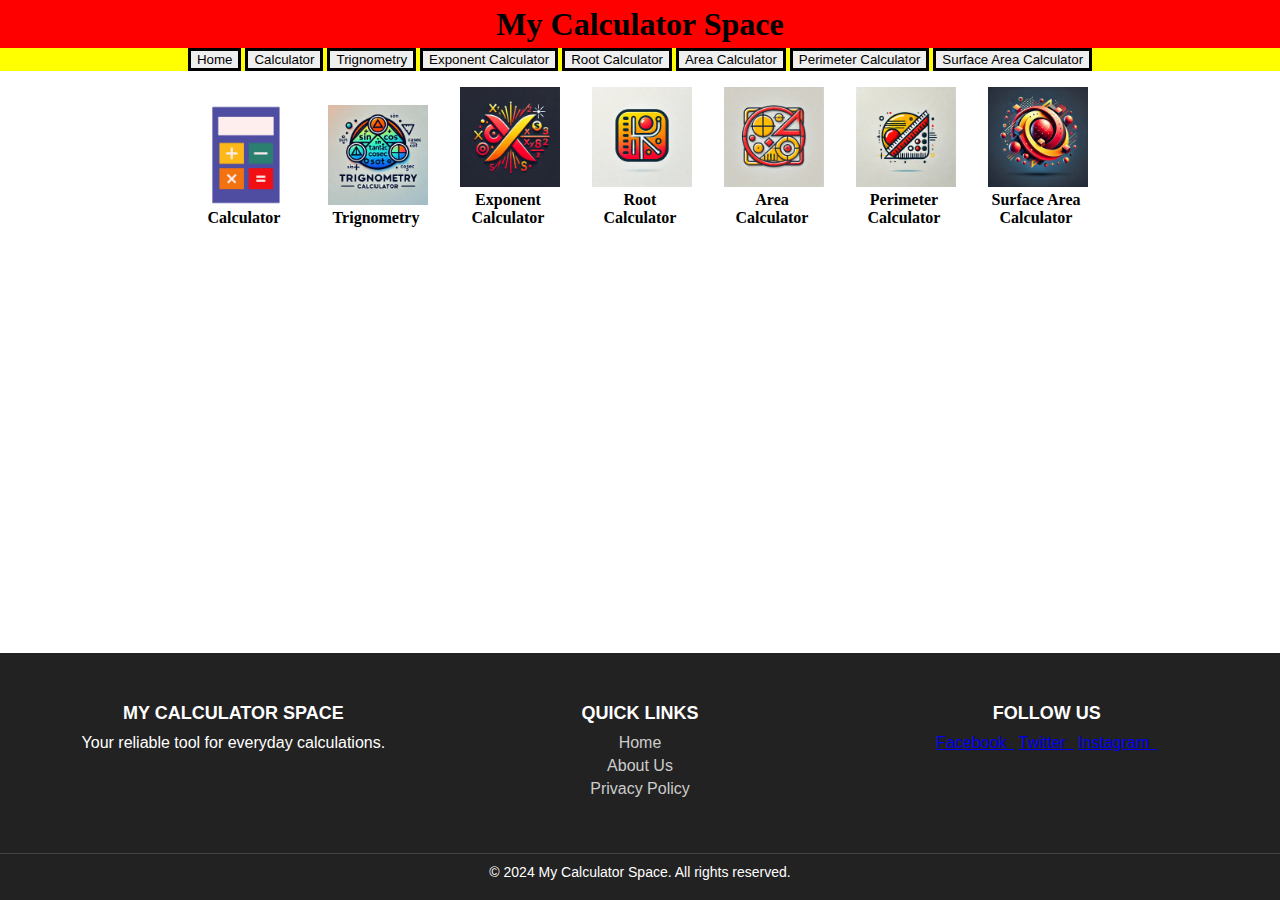
<file: index.html>
<!doctype html>

<html lang="en">
    <head>
        <meta charset="utf-8"/>
        <meta name="viewport" content="width=device-width, initial-scale=1.0">

        <title>My Calculator</title>

        <!-- Load external CSS styles -->
        <link rel="icon" href="My_Calculator_Space.png" type="image/webp">
        <link rel="stylesheet" href="styles.css">

    </head>

    <body>
        <header>
            <div class="heading">
                <h1>My Calculator Space</h1>
            </div>
            <div class="button_container">
                <div class="button_content">
                    <button type="button" onclick="window.location.href='index.html';">Home</button>
                    <button type="button" onclick="window.location.href='calculator.html';">Calculator</button>
                    <button type="button" onclick="window.location.href='trignometry.html';">Trignometry</button>
                    <button type="button" onclick="window.location.href='ExponentCalculator.html';">Exponent Calculator</button>
                    <button type="button" onclick="window.location.href='rootcalculator.html';">Root Calculator</button>
                    <button type="button" onclick="window.location.href='area.html';">Area Calculator</button>
                    <button type="button" onclick="window.location.href='perimeter.html';">Perimeter Calculator</button>
                    <button type="button" onclick="window.location.href='surfacearea.html';">Surface Area Calculator</button>
                </div>
            </div>
        </header>
        <main>
            <div class="calc" id="calc">
                <a href="calculator.html">
                <img src="calculator.png" style="width: 100px;">
                <h4>Calculator</h4>
                </a>
            </div>
            <div class="calc" id="calc">
                <a href="trignometry.html">
                <img src="trignometry.webp" style="width: 100px;">
                <h4>Trignometry</h4>
                </a>
            </div>
            <div class="calc" id="calc">
                <a href="ExponentCalculator.html">
                <img src="Exponent.webp" style="width: 100px;">
                <h4>Exponent Calculator</h4>
                </a>
            </div>
            <div class="calc" id="calc">
                <a href="rootcalculator.html">
                <img src="root.webp" style="width: 100px;">
                <h4>Root Calculator</h4>
                </a>
            </div>
            <div class="calc" id="calc">
                <a href="area.html">
                <img src="area.webp" style="width: 100px;">
                <h4>Area Calculator</h4>
                </a>
            </div>
            <div class="calc" id="calc">
                <a href="perimeter.html">
                <img src="perimeter.webp" style="width: 100px;">
                <h4> Perimeter Calculator</h4>
                </a>
            </div>
            <div class="calc" id="calc">
                <a href="surfacearea.html">
                <img src="surfacearea.webp" style="width: 100px;">
                <h4>Surface Area Calculator</h4>
                </a>
            </div>
        </main>
        <footer>
            <div class="footer-container">
                <div class="footer-content">
                    <h3>My Calculator Space</h3>
                    <p>Your reliable tool for everyday calculations.</p>
                </div>
                <div class="footer-links">
                    <h4>Quick Links</h4>
                    <ul>
                        <li><a href="index.html">Home</a></li>
                        <li><a href="about.html">About Us</a></li>
                        <li><a href="privacy.html">Privacy Policy</a></li>
                    </ul>
                </div>
                <div class="footer-social">
                    <h4>Follow Us</h4>
                    <a href="https://www.facebook.com/profile.php?id=61572219166919">Facebook&ensp;</a>
                    <a href="https://x.com/mycalculatorsp">Twitter&ensp;</a>
                    <a href="https://www.instagram.com/mycalculatorspace/">Instagram&ensp;</a>
                </div>
            </div>
            <div class="footer-bottom">
                <p>&copy; 2024 My Calculator Space. All rights reserved.</p>
            </div>
        </footer>        
    </body>

</html>
</file>
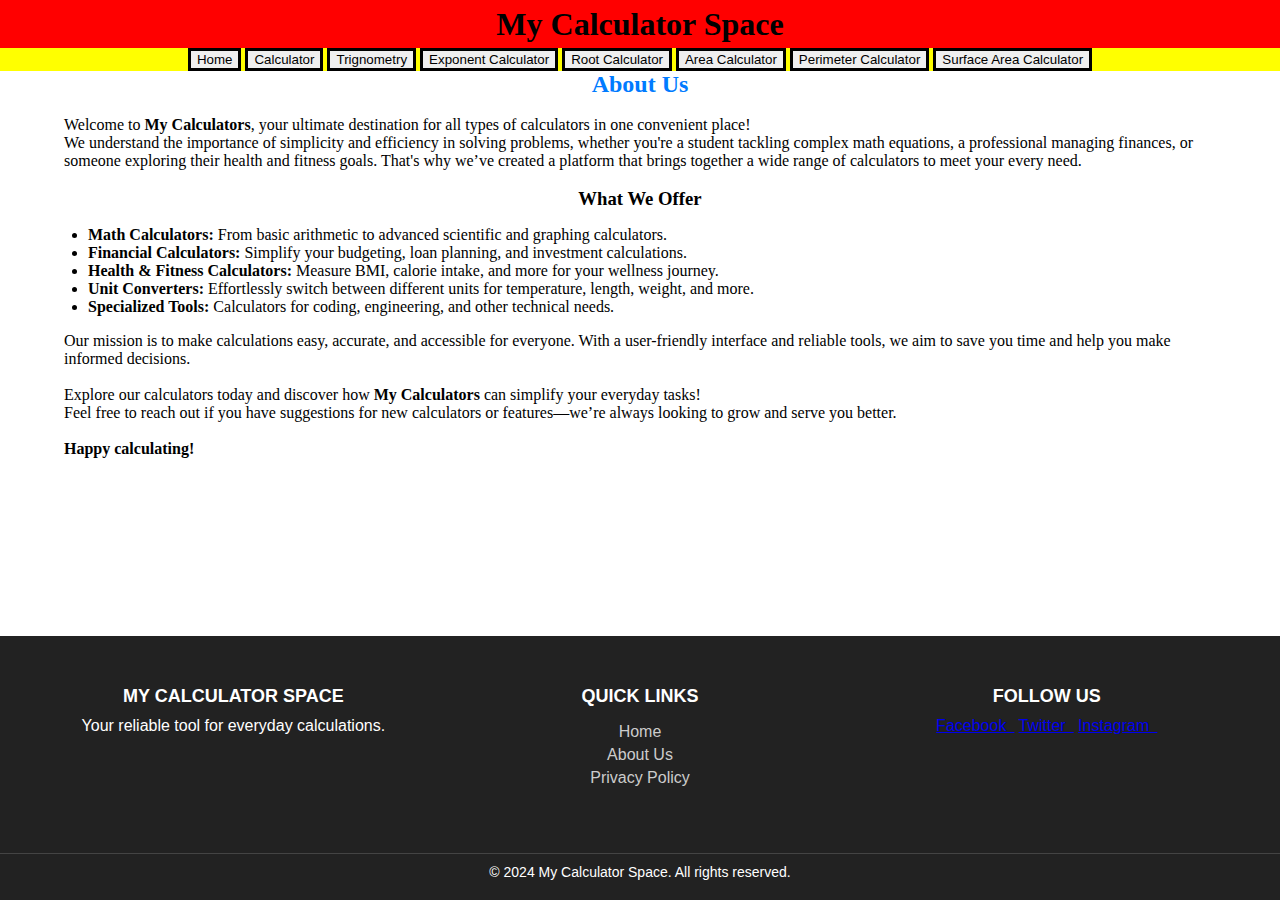
<file: about.html>
<!DOCTYPE html>
<html lang="en">
<head>
    <meta charset="UTF-8">
    <meta name="viewport" content="width=device-width, initial-scale=1.0">
    <title>About Us</title>
    <link rel="icon" href="My_Calculator_Space.png" type="image/png">
    <link rel="stylesheet" href="about.css">
</head>
<body>
    <header>
        <div class="heading">
            <h1>My Calculator Space</h1>
        </div>
        <div class="button_container">
            <div class="button_content">
                <button type="button" onclick="window.location.href='index.html';">Home</button>
                <button type="button" onclick="window.location.href='calculator.html';">Calculator</button>
                <button type="button" onclick="window.location.href='trignometry.html';">Trignometry</button>
                <button type="button" onclick="window.location.href='ExponentCalculator.html';">Exponent Calculator</button>
                <button type="button" onclick="window.location.href='rootcalculator.html';">Root Calculator</button>
                <button type="button" onclick="window.location.href='area.html';">Area Calculator</button>
                <button type="button" onclick="window.location.href='perimeter.html';">Perimeter Calculator</button>
                <button type="button" onclick="window.location.href='surfacearea.html';">Surface Area Calculator</button>
            </div>
        </div>
    </header>
    <main>
        <section class="about-us">
            <h2>About Us</h2><br>
            <p>Welcome to <strong>My Calculators</strong>, your ultimate destination for all types of calculators in one convenient place!</p>
            <p>We understand the importance of simplicity and efficiency in solving problems, whether you're a student tackling complex math equations, 
                a professional managing finances, or someone exploring their health and fitness goals. That's why we’ve created a platform that brings 
                together a wide range of calculators to meet your every need.</p><br>
            <h3>What We Offer</h3>
            <ul>
                <li><strong>Math Calculators:</strong> From basic arithmetic to advanced scientific and graphing calculators.</li>
                <li><strong>Financial Calculators:</strong> Simplify your budgeting, loan planning, and investment calculations.</li>
                <li><strong>Health & Fitness Calculators:</strong> Measure BMI, calorie intake, and more for your wellness journey.</li>
                <li><strong>Unit Converters:</strong> Effortlessly switch between different units for temperature, length, weight, and more.</li>
                <li><strong>Specialized Tools:</strong> Calculators for coding, engineering, and other technical needs.</li>
            </ul>
            <p>Our mission is to make calculations easy, accurate, and accessible for everyone. With a user-friendly interface and reliable tools,
                 we aim to save you time and help you make informed decisions.</p><br>
            <p>Explore our calculators today and discover how <strong>My Calculators</strong> can simplify your everyday tasks!</p>
            <p>Feel free to reach out if you have suggestions for new calculators or features—we’re always looking to grow and serve you better.</p><br>
            <p><strong>Happy calculating!</strong></p>
        </section><br>
    </main>
    <footer>
        <div class="footer-container">
            <div class="footer-content">
                <h3>My Calculator Space</h3>
                <p>Your reliable tool for everyday calculations.</p>
            </div>
            <div class="footer-links">
                <h4>Quick Links</h4>
                <ul>
                    <li><a href="index.html">Home</a></li>
                    <li><a href="about.html">About Us</a></li>
                    <li><a href="privacy.html">Privacy Policy</a></li>
                </ul>
            </div>
            <div class="footer-social">
                <h4>Follow Us</h4>
                <a href="https://www.facebook.com/profile.php?id=61572219166919">Facebook&ensp;</a>
                <a href="https://x.com/mycalculatorsp">Twitter&ensp;</a>
                <a href="https://www.instagram.com/mycalculatorspace/">Instagram&ensp;</a>
            </div>
        </div>
        <div class="footer-bottom">
            <p>&copy; 2024 My Calculator Space. All rights reserved.</p>
        </div>
    </footer>
</body>
</html>
</file>
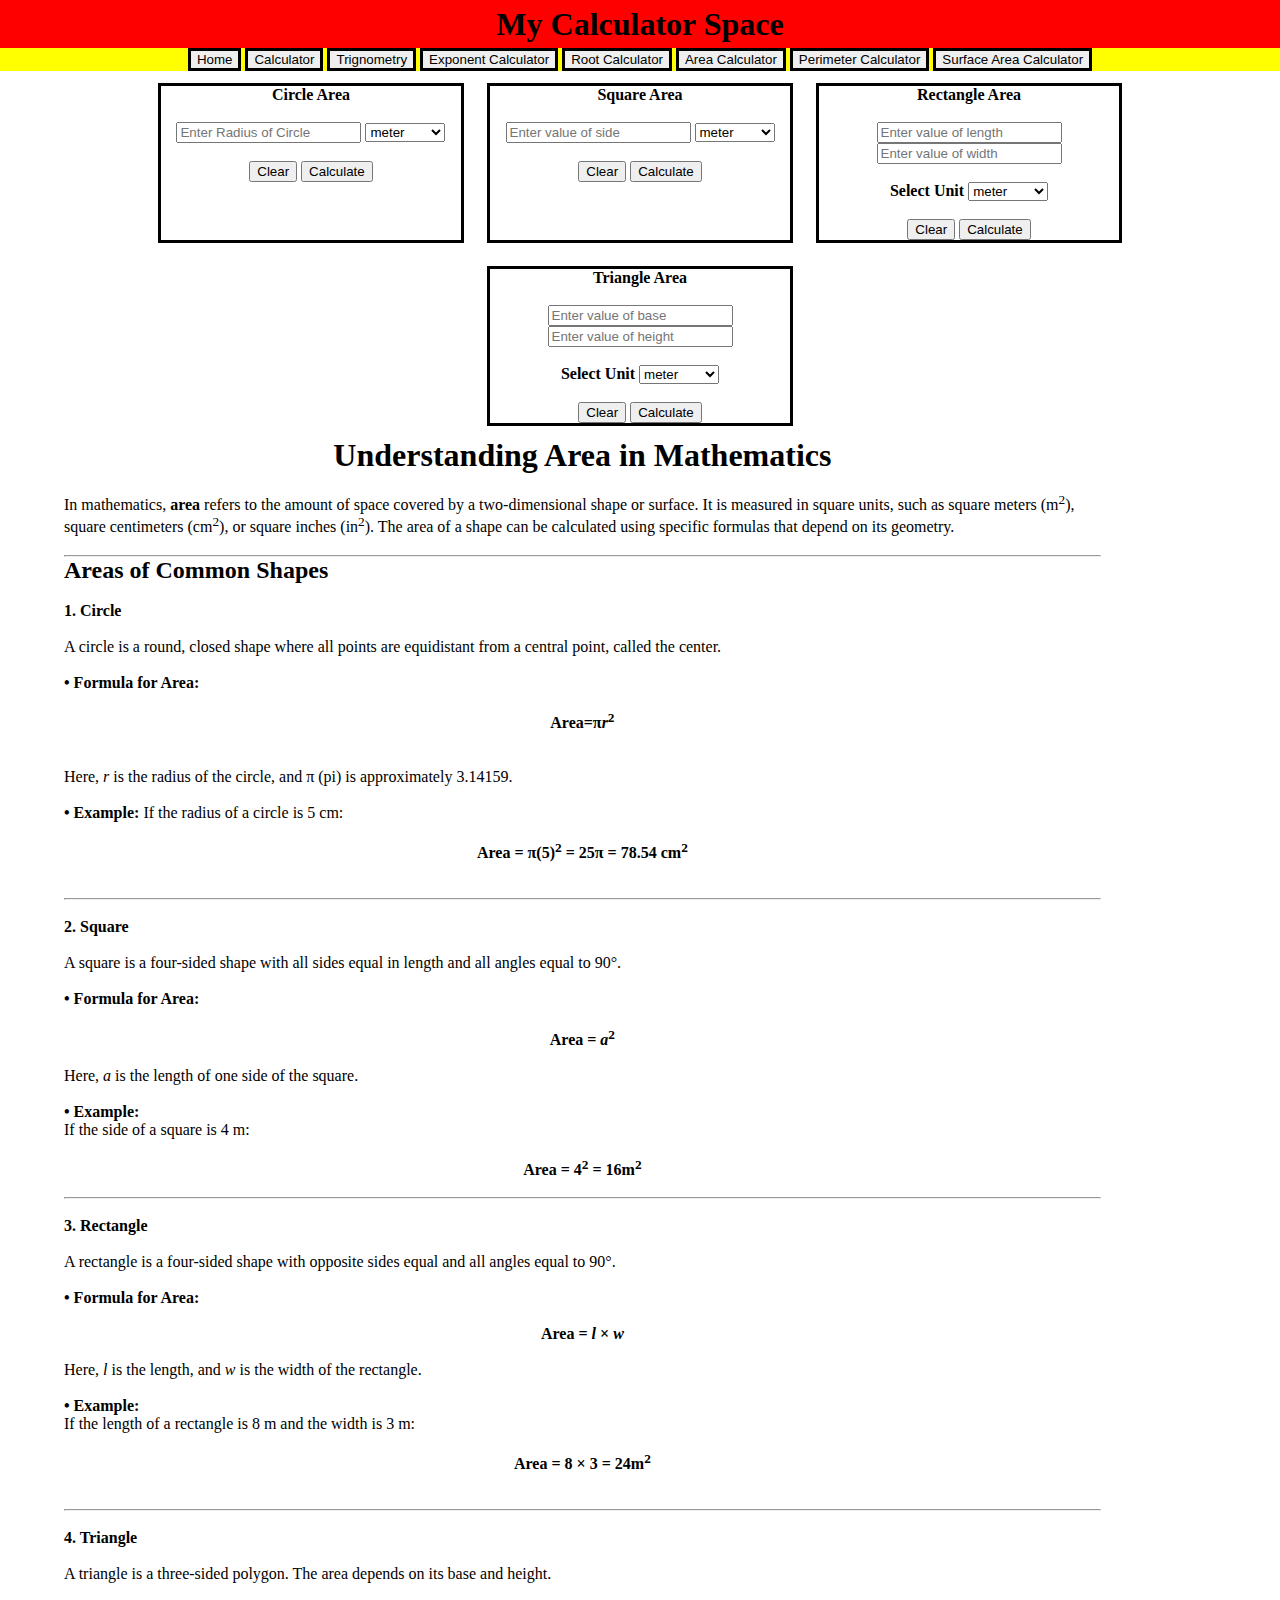
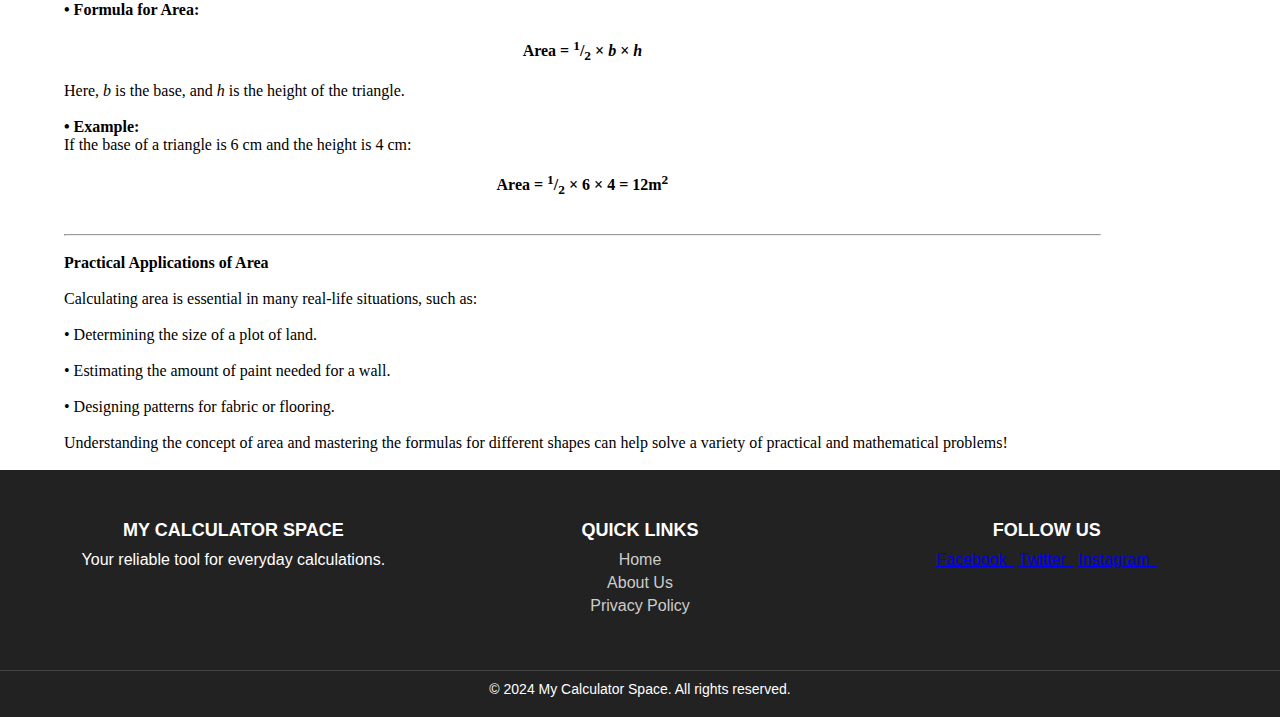
<file: area.html>
<!DOCTYPE html>
<html lang="en">
<head>
    <meta charset="UTF-8">
    <meta name="viewport" content="width=device-width, initial-scale=1.0">
    <title>Area Calculators</title>
    <link rel="icon" href="area.webp" type="image/webp">
    <link rel="stylesheet" href="area.css">
</head>
<body>
    <header>
        <div class="heading">
            <h1>My Calculator Space</h1>
        </div>
        <div class="button_container">
            <div class="button_content">
                <button type="button" onclick="window.location.href='index.html';">Home</button>
                <button type="button" onclick="window.location.href='calculator.html';">Calculator</button>
                <button type="button" onclick="window.location.href='trignometry.html';">Trignometry</button>
                <button type="button" onclick="window.location.href='ExponentCalculator.html';">Exponent Calculator</button>
                <button type="button" onclick="window.location.href='rootcalculator.html';">Root Calculator</button>
                <button type="button" onclick="window.location.href='area.html';">Area Calculator</button>
                <button type="button" onclick="window.location.href='perimeter.html';">Perimeter Calculator</button>
                <button type="button" onclick="window.location.href='surfacearea.html';">Surface Area Calculator</button>
            </div>
        </div>
    </header>
    <main>
        <div class="surface_area_container">
            <div class="calc_area">
                <form name="circle">
                    <label for="circle"><strong>Circle Area</strong></label><br><br>
                    <input type="number" class="circle" id="circle" placeholder="Enter Radius of Circle">
                    <select name="unit" id="unit_select">
                        <option value="m" id="meter" selected>meter</option>
                        <option value="m" id="millimeter">millimeter</option>
                        <option value="km" id="kilometer">kilometer </option>
                        <option value="cm" id="cm">cm</option>
                        <option value="in" id="inch">inch</option>
                        <option value="ft" id="foot">foot</option>
                        <option value="yd" id="yard">yard</option>
                        <option value="mi" id="mile">mile</option>
                    </select><br><br>
                    <input type="reset" value="Clear">
                    <input type="button" value="Calculate" onclick="areacircle()">
                    <div id="res_area"></div>
                </form>
                <form name="sqaure">
                    <label for="square"><strong>Square Area</strong></label><br><br>
                    <input type="number" class="square_input" id="square_input" placeholder="Enter value of side">
                    <select name="unit" id="unit_select_square">
                        <option value="m" id="meter_square" selected>meter</option>
                        <option value="m" id="millimeter_square">millimeter</option>
                        <option value="km" id="kilometer_square">kilometer </option>
                        <option value="cm" id="cm_square">cm</option>
                        <option value="in" id="inch_square">inch</option>
                        <option value="ft" id="foot_square">foot</option>
                        <option value="yd" id="yard_square">yard</option>
                        <option value="mi" id="mile_square">mile</option>
                    </select><br><br>
                    <input type="reset" value="Clear">
                    <input type="button" value="Calculate" onclick="areasquare()">
                    <div id="res_area_square"></div>
                </form>
                <form name="rectangle">
                    <label for="rectangle"><strong>Rectangle Area</strong></label><br><br>
                    <input type="number" class="rectangle_length" id="rectangle_length" placeholder="Enter value of length"><br>
                    <input type="number" class="rectangle_width" id="rectangle_width" placeholder="Enter value of width"><br><br>
                    <strong>Select Unit</strong>
                    <select name="unit" id="unit_select_rectangle">
                        <option value="m" id="meter_rectangle" selected>meter</option>
                        <option value="m" id="millimeter_rectangle">millimeter</option>
                        <option value="km" id="kilometer_rectangle">kilometer </option>
                        <option value="cm" id="cm_rectangle">cm</option>
                        <option value="in" id="inch_rectangle">inch</option>
                        <option value="ft" id="foot_rectangle">foot</option>
                        <option value="yd" id="yard_rectangle">yard</option>
                        <option value="mi" id="mile_rectangle">mile</option>
                    </select><br><br>
                    <input type="reset" value="Clear">
                    <input type="button" value="Calculate" onclick="arearectangle()">
                    <div id="res_area_rectangle"></div>
                </form>
                <form name="triangle">
                    <label for="triangle"><strong>Triangle Area</strong></label><br><br>
                    <input type="number" class="triangle_height" id="triangle_height" placeholder="Enter value of base"><br>
                    <input type="number" class="triangle_base" id="triangle_base" placeholder="Enter value of height"><br><br>
                    <strong>Select Unit</strong>
                    <select name="unit" id="unit_select_triangle">
                        <option value="m" id="meter_triangle" selected>meter</option>
                        <option value="m" id="millimeter_triangle">millimeter</option>
                        <option value="km" id="kilometer_triangle">kilometer </option>
                        <option value="cm" id="cm_triangle">cm</option>
                        <option value="in" id="inch_triangle">inch</option>
                        <option value="ft" id="foot_triangle">foot</option>
                        <option value="yd" id="yard_triangle">yard</option>
                        <option value="mi" id="mile_triangle">mile</option>
                    </select><br><br>
                    <input type="reset" value="Clear">
                    <input type="button" value="Calculate" onclick="areatriangle()">
                    <div id="res_area_triangle"></div>
                </form>
            </div>
            <div class="para_area">
                <h1>Understanding Area in Mathematics</h1><br>
                <p>
                    In mathematics,<strong> area</strong> refers to the amount of space covered by a two-dimensional
                    shape or surface. It is measured in square units, such as square meters (m<sup>2</sup>), square
                    centimeters (cm<sup>2</sup>), or square inches (in<sup>2</sup>). The area of a shape can be calculated
                    using specific formulas that depend on its geometry.
                </p><br>
                <hr>
                <h2>Areas of Common Shapes</h2><br>
                <p>
                    <strong>1. Circle</strong><br><br>
                    A circle is a round, closed shape where all points are equidistant from a central point, called the center.
                    <br><br><strong>• Formula for Area:</strong><br><br>
                    <strong><div class="formula">Area=π<i>r</i><Sup>2</Sup></div></strong><br><br>
                    Here, <i>r</i> is the radius of the circle, and π (pi) is approximately 3.14159. <br><br>
                    <strong>• Example:</strong>
                    If the radius of a circle is 5 cm: <br><br>
                    <div class="formula"><strong>Area = π(5)<sup>2</sup> = 25π = 78.54 cm<sup>2</sup></strong></div>
                </p><br><br><hr><br>
                <p>
                    <strong>2. Square</strong><br><br>
                    A square is a four-sided shape with all sides equal in length and all angles equal to 90&#176;.
                    <br><br><strong>• Formula for Area:</strong><br><br>
                    <div class="formula"><strong>Area = <i>a</i><sup>2</sup></strong></div><br>
                    Here, <i>a</i> is the length of one side of the square. <br><br>
                    <strong>• Example:</strong><br>
                    If the side of a square is 4 m: <br><br>
                    <div class="formula"><strong>Area = 4<sup>2</sup> = 16m<sup>2</sup></strong></div><br>
                </p><hr><br>
                <p>
                    <strong>3. Rectangle</strong><br><br>
                    A rectangle is a four-sided shape with opposite sides equal and all angles equal to 90&#176;. 
                    <br><br><strong>• Formula for Area:</strong><br><br>
                    <div class="formula"><strong>Area = <i>l</i> × <i>w</i></strong></div><br>
                    Here, <i>l</i> is the length, and <i>w</i> is the width of the rectangle. <br><br>
                    <strong>• Example:</strong><br>
                    If the length of a rectangle is 8 m and the width is 3 m: <br><br>
                    <div class="formula"><strong>Area = 8 × 3 = 24m<sup>2</sup></strong></div><br>
                </p><br><hr><br>
                <p>
                    <strong>4. Triangle</strong><br><br>
                    A triangle is a three-sided polygon. The area depends on its base and height. 
                    <br><br><strong>• Formula for Area:</strong><br><br>
                    <div class="formula"><strong>Area = <sup>1</sup>/<sub>2</sub> × <i>b</i> × <i>h</i></strong></div><br>
                    Here, <i>b</i> is the base, and <i>h</i> is the height of the triangle. <br><br>
                    <strong>• Example:</strong><br>
                    If the base of a triangle is 6 cm and the height is 4 cm: <br><br>
                    <div class="formula"><strong>Area = <sup>1</sup>/<sub>2</sub> × 6 × 4 = 12m<sup>2</sup></strong></div><br>
                </p><br><hr><br>
                <p>
                    <strong>Practical Applications of Area</strong><br><br>
                    Calculating area is essential in many real-life situations, such as: <br><br>
                    • Determining the size of a plot of land. <br><br>  
                    • Estimating the amount of paint needed for a wall. <br><br>
                    • Designing patterns for fabric or flooring. <br><br>
                </p>
                <p>
                    Understanding the concept of area and mastering the formulas for different
                    shapes can help solve a variety of practical and mathematical problems!
                </p><br>
            </div>
        </div>
    </main>
    <footer>
        <div class="footer-container">
            <div class="footer-content">
                <h3>My Calculator Space</h3>
                <p>Your reliable tool for everyday calculations.</p>
            </div>
            <div class="footer-links">
                <h4>Quick Links</h4>
                <ul>
                    <li><a href="index.html">Home</a></li>
                    <li><a href="about.html">About Us</a></li>
                    <li><a href="privacy.html">Privacy Policy</a></li>
                </ul>
            </div>
            <div class="footer-social">
                <h4>Follow Us</h4>
                <a href="https://www.facebook.com/profile.php?id=61572219166919">Facebook&ensp;</a>
                <a href="https://x.com/mycalculatorsp">Twitter&ensp;</a>
                <a href="https://www.instagram.com/mycalculatorspace/">Instagram&ensp;</a>
            </div>
        </div>
        <div class="footer-bottom">
            <p>&copy; 2024 My Calculator Space. All rights reserved.</p>
        </div>
    </footer>
    <script src="area.js"></script> 
</body>
</html>
</file>
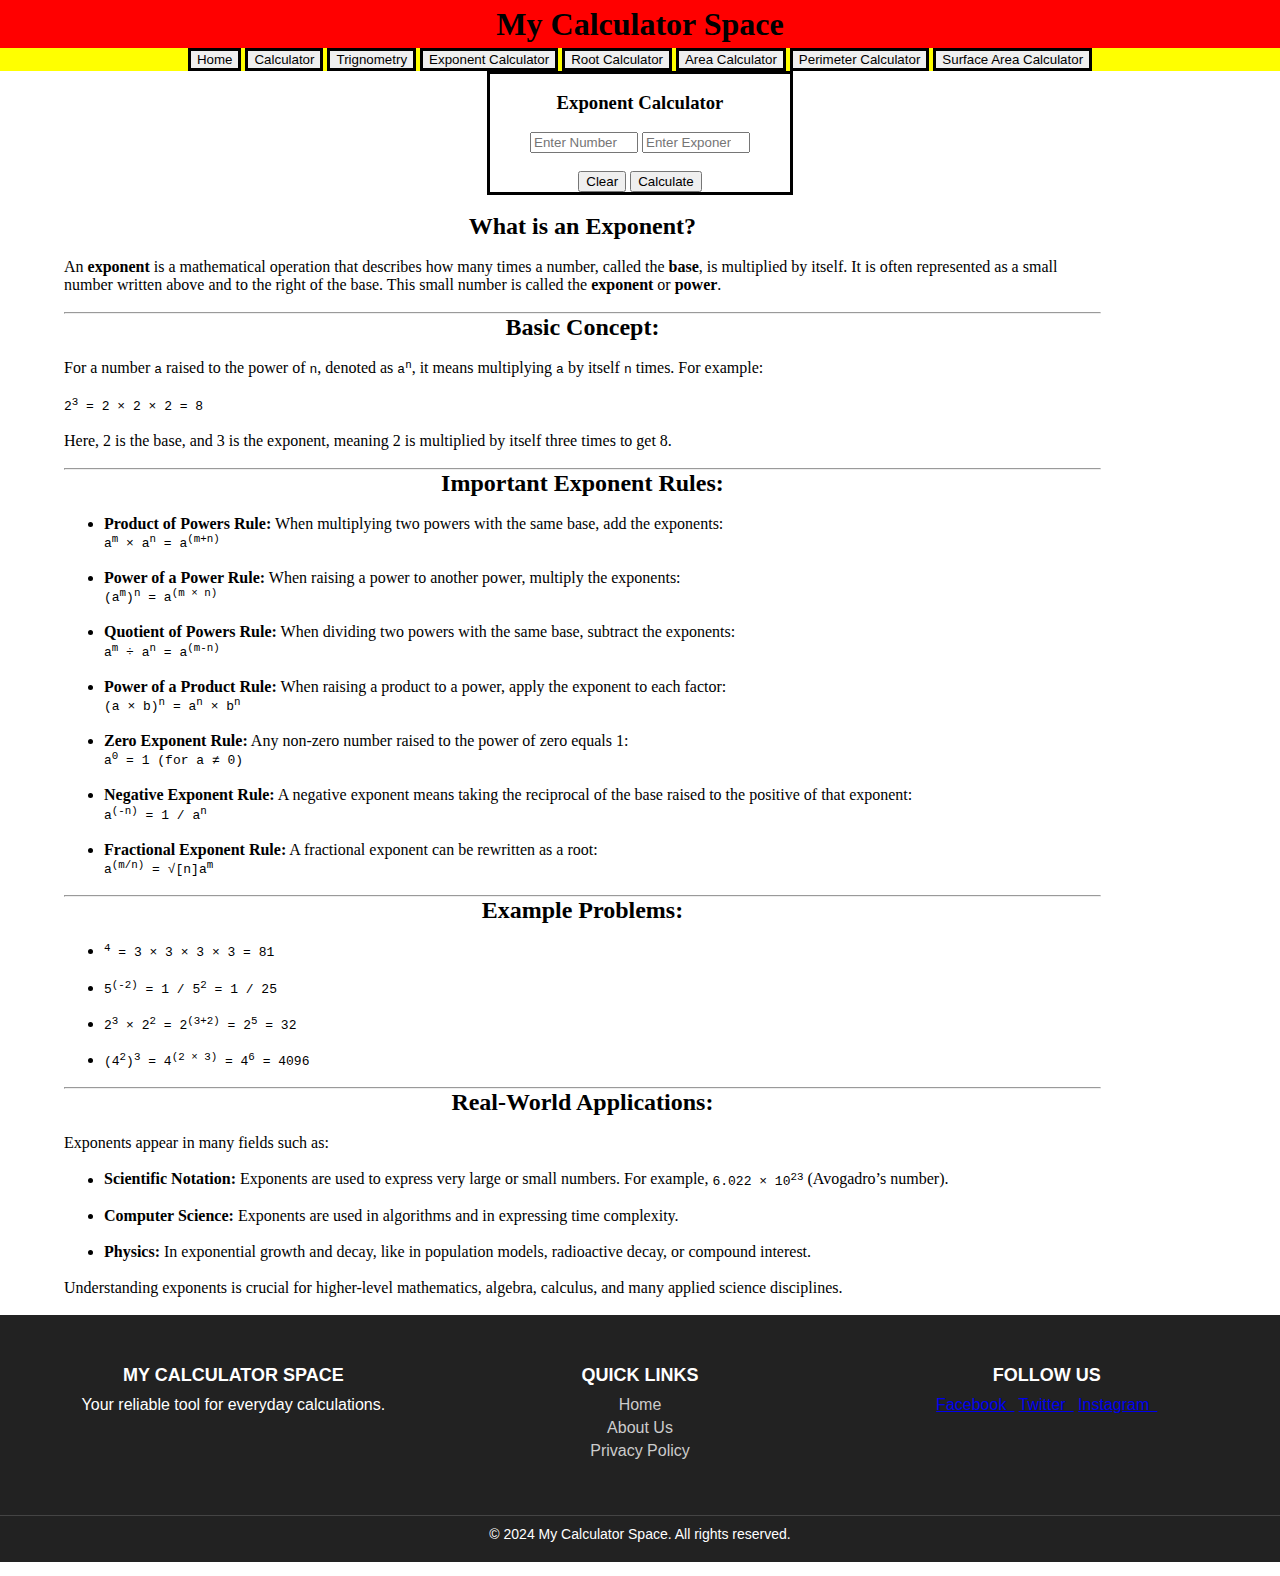
<file: ExponentCalculator.html>
<!doctype html>

<html lang="en">
    <head>
        <meta charset="utf-8"/>
        <meta name="viewport" content="width=device-width, initial-scale=1.0">

        <title>Exponent Calculator</title>

        <!-- Load external CSS styles -->
        <link rel="icon" href="Exponent.webp" type="image/webp">
        <link rel="stylesheet" href="ExponentCalculator.css">

    </head>

    <body>
        <header>
            <div class="heading">
                <h1>My Calculator Space</h1>
            </div>
            <div class="button_container">
                <div class="button_content">
                    <button type="button" onclick="window.location.href='index.html';">Home</button>
                    <button type="button" onclick="window.location.href='calculator.html';">Calculator</button>
                    <button type="button" onclick="window.location.href='trignometry.html';">Trignometry</button>
                    <button type="button" onclick="window.location.href='ExponentCalculator.html';">Exponent Calculator</button>
                    <button type="button" onclick="window.location.href='rootcalculator.html';">Root Calculator</button>
                    <button type="button" onclick="window.location.href='area.html';">Area Calculator</button>
                    <button type="button" onclick="window.location.href='perimeter.html';">Perimeter Calculator</button>
                    <button type="button" onclick="window.location.href='surfacearea.html';">Surface Area Calculator</button>
                </div>
            </div>
        </header>
        <main>
            <div class="container">
                <div class="content">
                    <form><br>
                        <label for="square&squareroot"><h3>Exponent Calculator</h3></label><br>
                        <input type="number" placeholder="Enter Number" class="input_number" id="input_number">
                        <input type="number" placeholder="Enter Exponent" class="input_exponent" id="input_exponent"><br><br>
                        <input type="reset" class="clear" id="clear" value="Clear">
                        <input type="button" class="calculate" id="calculate" value="Calculate" onclick="calculateexp()">
                        <div class="res" id="res"></div>
                    </form>
                </div>
                <div class="paragraph_exponent"><br>
                    <h2>What is an Exponent?</h2><br>
                    <p>An <strong>exponent</strong> is a mathematical operation that describes how many times a number, called the 
                        <strong>base</strong>, is multiplied by itself. It is often represented as a small number written above and to the
                         right of the base. This small number is called the <strong>exponent</strong> or <strong>power</strong>.</p><br>
                    <hr><h2>Basic Concept:</h2><br>
                    <p>For a number <code>a</code> raised to the power of <code>n</code>, denoted as <code>a<sup>n</sup></code>, it means multiplying 
                        <code>a</code> by itself <code>n</code> times. For example:</p><br>
                    <p><code>2<sup>3</sup> = 2 × 2 × 2 = 8</code></p><br>
                    <p>Here, 2 is the base, and 3 is the exponent, meaning 2 is multiplied by itself three times to get 8.</p><br>
                    <hr>
                    <h2>Important Exponent Rules:</h2><br>
                    <ul>
                        <li><strong>Product of Powers Rule:</strong> When multiplying two powers with the same base, add the exponents:
                            <br><code>a<sup>m</sup> × a<sup>n</sup> = a<sup>(m+n)</sup></code>
                        </li><br>
                        <li><strong>Power of a Power Rule:</strong> When raising a power to another power, multiply the exponents:
                            <br><code>(a<sup>m</sup>)<sup>n</sup> = a<sup>(m × n)</sup></code>
                        </li><br>
                        <li><strong>Quotient of Powers Rule:</strong> When dividing two powers with the same base, subtract the exponents:
                            <br><code>a<sup>m</sup> ÷ a<sup>n</sup> = a<sup>(m-n)</sup></code>
                        </li><br>
                        <li><strong>Power of a Product Rule:</strong> When raising a product to a power, apply the exponent to each factor:
                            <br><code>(a × b)<sup>n</sup> = a<sup>n</sup> × b<sup>n</sup></code>
                        </li><br>
                        <li><strong>Zero Exponent Rule:</strong> Any non-zero number raised to the power of zero equals 1:
                            <br><code>a<sup>0</sup> = 1 (for a ≠ 0)</code>
                        </li><br>
                        <li><strong>Negative Exponent Rule:</strong> A negative exponent means taking the reciprocal of the base raised to the positive of that exponent:
                            <br><code>a<sup>(-n)</sup> = 1 / a<sup>n</sup></code>
                        </li><br>
                        <li><strong>Fractional Exponent Rule:</strong> A fractional exponent can be rewritten as a root:
                            <br><code>a<sup>(m/n)</sup> = √[n]a<sup>m</sup></code>
                        </li><br>
                    </ul>
                    <hr>
                    <h2>Example Problems:</h2><br>
                    <ul>
                        <li><code><sup>4</sup> = 3 × 3 × 3 × 3 = 81</code></li><br>
                        <li><code>5<sup>(-2)</sup> = 1 / 5<sup>2</sup> = 1 / 25</code></li><br>
                        <li><code>2<sup>3</sup> × 2<sup>2</sup> = 2<sup>(3+2)</sup> = 2<sup>5</sup> = 32</code></li><br>
                        <li><code>(4<sup>2</sup>)<sup>3</sup> = 4<sup>(2 × 3)</sup> = 4<sup>6</sup> = 4096</code></li><br>
                    </ul>
                    <hr>
                    <h2>Real-World Applications:</h2><br>
                    <p>Exponents appear in many fields such as:</p><br>
                    <ul>
                        <li><strong>Scientific Notation:</strong> Exponents are used to express very large or small numbers. For example, 
                            <code>6.022 × 10<sup>23</sup></code> (Avogadro’s number).</li><br>
                        <li><strong>Computer Science:</strong> Exponents are used in algorithms and in expressing time complexity.</li><br>
                        <li><strong>Physics:</strong> In exponential growth and decay, like in population models, radioactive decay, or compound
                        interest.</li><br>
                    </ul>

                    <p>Understanding exponents is crucial for higher-level mathematics, algebra, calculus, and many applied science disciplines.</p>
                </div><br>
            </div>
        </main>
        <footer>
            <div class="footer-container">
                <div class="footer-content">
                    <h3>My Calculator Space</h3>
                    <p>Your reliable tool for everyday calculations.</p>
                </div>
                <div class="footer-links">
                    <h4>Quick Links</h4>
                    <ul>
                        <li><a href="index.html">Home</a></li>
                        <li><a href="about.html">About Us</a></li>
                        <li><a href="privacy.html">Privacy Policy</a></li>
                    </ul>
                </div>
                <div class="footer-social">
                    <h4>Follow Us</h4>
                    <a href="https://www.facebook.com/profile.php?id=61572219166919">Facebook&ensp;</a>
                    <a href="https://x.com/mycalculatorsp">Twitter&ensp;</a>
                    <a href="https://www.instagram.com/mycalculatorspace/">Instagram&ensp;</a>
                </div>
            </div>
            <div class="footer-bottom">
                <p>&copy; 2024 My Calculator Space. All rights reserved.</p>
            </div>
        </footer>
        <script src="ExponentCalculator.js"></script>
    </body>
</html>
</file>
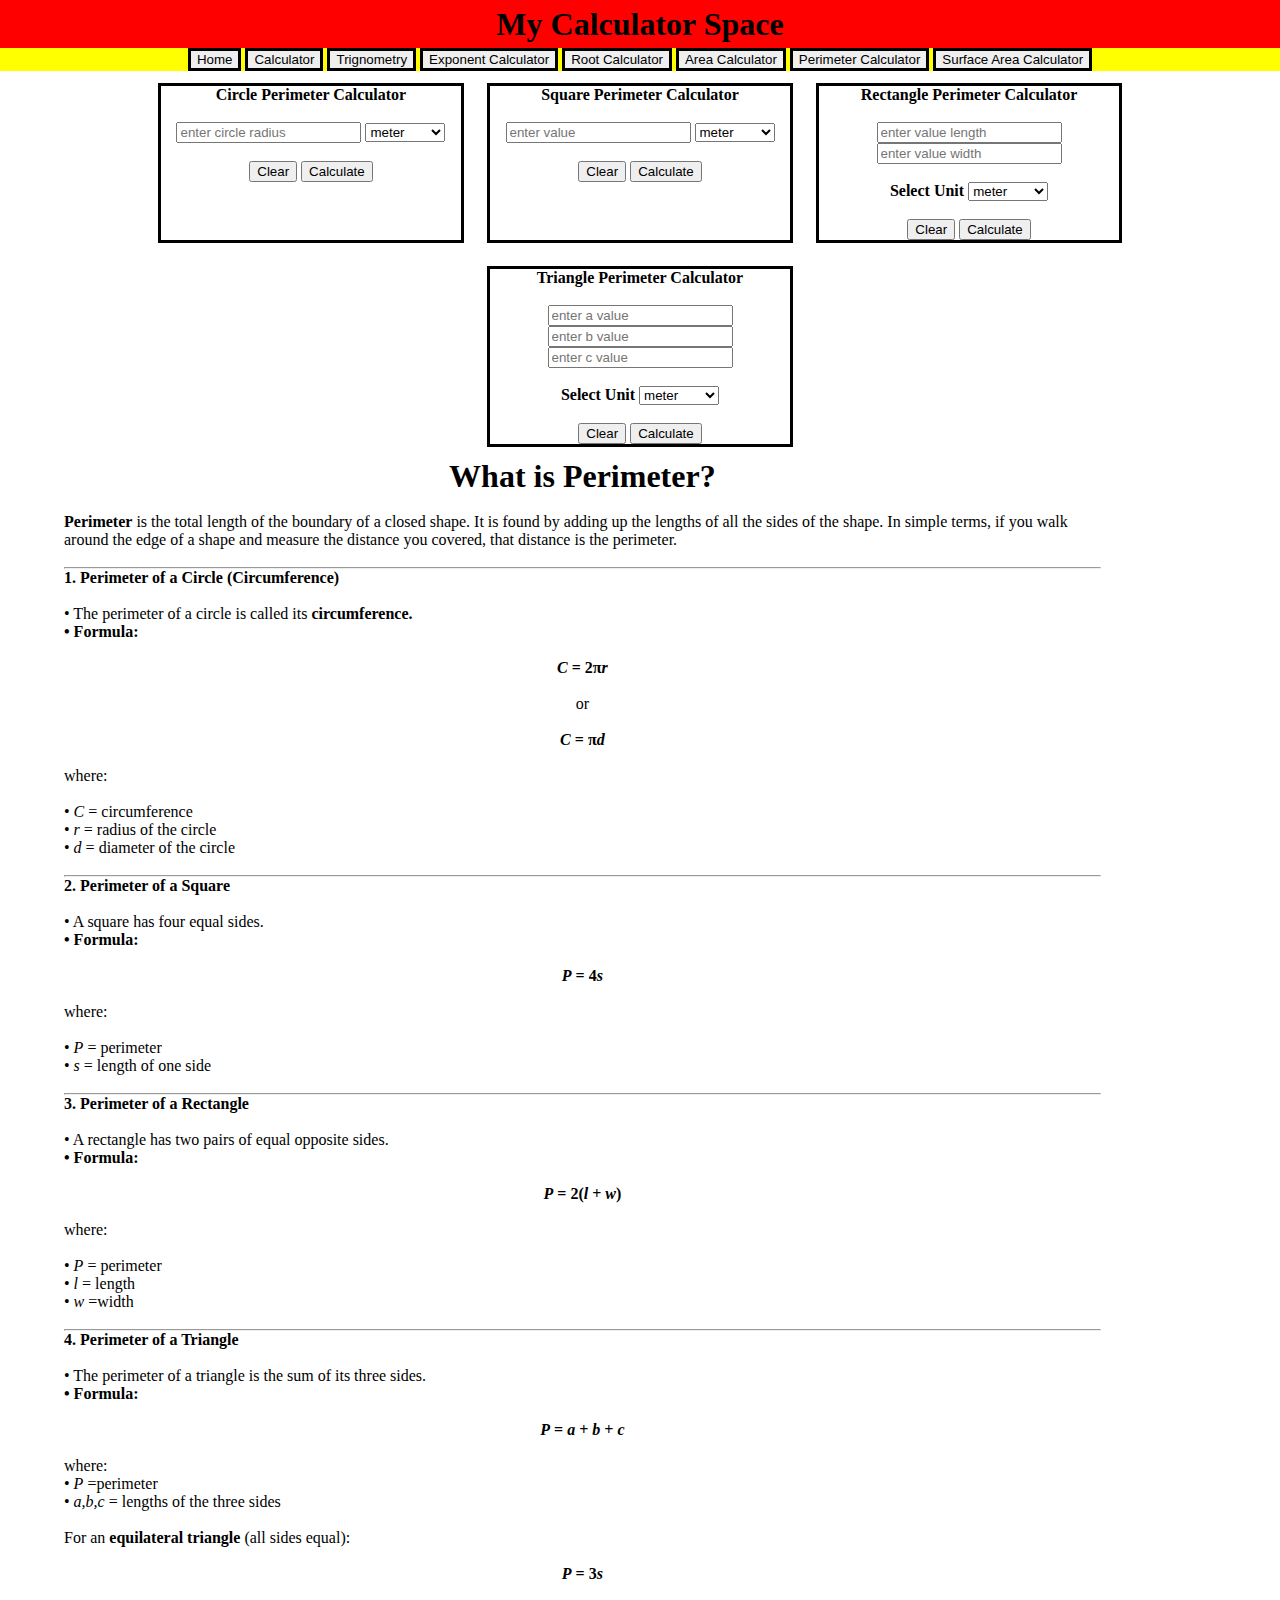
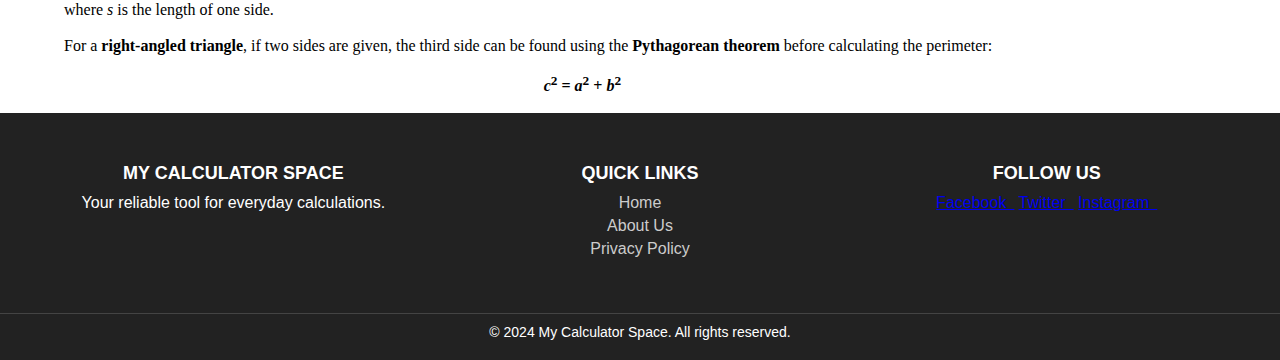
<file: perimeter.html>
<!DOCTYPE html>
<html lang="en">
<head>
    <meta charset="UTF-8">
    <meta name="viewport" content="width=device-width, initial-scale=1.0">
    <title>Perimeter Calculator</title>
    <link rel="icon" href="perimeter.webp" type="image/webp">
    <link rel="stylesheet" href="perimeter.css">
</head>
<header>
    <div class="heading">
        <h1>My Calculator Space</h1>
    </div>
    <div class="button_container">
        <div class="button_content">
            <button type="button" onclick="window.location.href='index.html';">Home</button>
            <button type="button" onclick="window.location.href='calculator.html';">Calculator</button>
            <button type="button" onclick="window.location.href='trignometry.html';">Trignometry</button>
            <button type="button" onclick="window.location.href='ExponentCalculator.html';">Exponent Calculator</button>
            <button type="button" onclick="window.location.href='rootcalculator.html';">Root Calculator</button>
            <button type="button" onclick="window.location.href='area.html';">Area Calculator</button>
            <button type="button" onclick="window.location.href='perimeter.html';">Perimeter Calculator</button>
            <button type="button" onclick="window.location.href='surfacearea.html';">Surface Area Calculator</button>
        </div>
    </div>
</header>
<main>
    <div class="calc_area_peri">
        <div class="calc_peri">
            <form name="circle">
                <label for="circle"><strong>Circle Perimeter Calculator</strong></label><br><br>
                <input type="number" id="circle_r" placeholder="enter circle radius">
                <select name="unit_circle" id="unit_circle_select">
                    <option value="m" id="meter" selected>meter</option>
                    <option value="m" id="millimeter">millimeter</option>
                    <option value="km" id="kilometer">kilometer </option>
                    <option value="cm" id="cm">cm</option>
                    <option value="in" id="inch">inch</option>
                    <option value="ft" id="foot">foot</option>
                    <option value="yd" id="yard">yard</option>
                    <option value="mi" id="mile">mile</option>
                </select><br><br>
                <input type="reset" value="Clear">
                <input type="button" value="Calculate" onclick="circlePer()">
                <div class="res_per_cir" id="res_per_cir"></div>
            </form>
            <form name="square">
                <label for="square"><strong>Square Perimeter Calculator</strong></label><br><br>
                <input type="number" id="square" placeholder="enter value">
                <select name="unit_square" id="unit_square_select">
                    <option value="m" id="meter_square" selected>meter</option>
                    <option value="m" id="millimeter_square">millimeter</option>
                    <option value="km" id="kilometer_square">kilometer </option>
                    <option value="cm" id="cm_square">cm</option>
                    <option value="in" id="inch_square">inch</option>
                    <option value="ft" id="foot_square">foot</option>
                    <option value="yd" id="yard_square">yard</option>
                    <option value="mi" id="mile_square">mile</option>
                </select><br><br>
                <input type="reset" value="Clear">
                <input type="button" value="Calculate" onclick="squarePer()">
                <div class="res_per_sqr" id="res_per_sqr"></div>
            </form>
            <form name="rectangle">
                <label for="rectangle"><strong>Rectangle  Perimeter Calculator</strong></label><br><br>
                <input type="number" id="rectangle_l" placeholder="enter value length">
                <input type="number" id="rectangle_w" placeholder="enter value width">
                <br><br>
                <strong>Select Unit</strong>
                <select name="unit_rectangle" id="unit_rectangle_select">
                    <option value="m" id="meter_rectangle" selected>meter</option>
                    <option value="m" id="millimeter_rectangle">millimeter</option>
                    <option value="km" id="kilometer_rectangle">kilometer </option>
                    <option value="cm" id="cm_rectangle">cm</option>
                    <option value="in" id="inch_rectangle">inch</option>
                    <option value="ft" id="foot_rectangle">foot</option>
                    <option value="yd" id="yard_rectangle">yard</option>
                    <option value="mi" id="mile_rectangle">mile</option>
                </select><br><br>
                <input type="reset" value="Clear">
                <input type="button" value="Calculate" onclick="rectanglePer()">
                <div class="res_per_rec" id="res_per_rec"></div>
            </form>
            <form name="triangle">
                <label for="triangle"><strong>Triangle  Perimeter Calculator</strong></label><br><br>
                <input type="number" id="triangle_a" placeholder="enter a value ">
                <input type="number" id="triangle_b" placeholder="enter b value">
                <input type="number" id="triangle_c" placeholder="enter c value">
                <br><br>
                <strong>Select Unit</strong>
                <select name="unit_triangle" id="unit_triangle_select">
                    <option value="m" id="meter_triangle" selected>meter</option>
                    <option value="m" id="millimeter_triangle">millimeter</option>
                    <option value="km" id="kilometer_triangle">kilometer </option>
                    <option value="cm" id="cm_triangle">cm</option>
                    <option value="in" id="inch_triangle">inch</option>
                    <option value="ft" id="foot_triangle">foot</option>
                    <option value="yd" id="yard_triangle">yard</option>
                    <option value="mi" id="mile_triangle">mile</option>
                </select><br><br>
                <input type="reset" value="Clear">
                <input type="button" value="Calculate" onclick="trianglePer()">
                <div class="res_per_tri" id="res_per_tri"></div>
            </form>
        </div>
    </div>
    <div class="para_peri">
        <h1>What is Perimeter?</h1><br>
        <p>
            <strong>Perimeter</strong> is the total length of the boundary of a closed shape. It is found by
            adding up the lengths of all the sides of the shape. In simple terms, if you walk around the edge of a shape and measure the distance
            you covered, that distance is the perimeter.
        </p><br><hr>
        <p>
            <strong>1. Perimeter of a Circle (Circumference)</strong><br><br>
            • The perimeter of a circle is called its <strong>circumference.</strong><br>
            <strong>• Formula:</strong><br><br>
            <div class="formula">
                <strong><i>C</i> = 2π<i>r</i></strong><br><br>
                or
                <br><br>
                <strong><i>C</i> = π<i>d</i></strong><br><br>
            </div>
            where: <br><br>
            • <i>C</i> = circumference <br>
            • <i>r</i> = radius of the circle <br>
            • <i>d</i> = diameter of the circle <br>
        </p><br><hr>
        <p>
            <strong>2. Perimeter of a Square</strong><br><br>
            • A square has four equal sides. <br>
            <strong>• Formula:</strong><br><br>
            <div class="formula">
                <strong><i>P</i> = 4<i>s</i><br><br></strong>
            </div>
            where: <br><br>
            • <i>P</i> = perimeter <br>
            • <i>s</i> =  length of one side <br>
        </p><br><hr>
        <p>
            <strong>3. Perimeter of a Rectangle</strong><br><br>
            • A rectangle has two pairs of equal opposite sides. <br>
            <strong>• Formula:</strong><br><br>
            <div class="formula">
                <strong><i>P</i> = 2(<i>l</i> + <i>w</i>)</strong>
            </div><br>
            where: <br><br>
            • <i>P</i> = perimeter <br>
            • <i>l</i> = length <br>
            • <i>w</i> =width <br>          
        </p><br><hr>
        <p>
            <strong>4. Perimeter of a Triangle</strong><br><br>
            • The perimeter of a triangle is the sum of its three sides. <br>
            <strong>• Formula:</strong><br><br>
            <div class="formula">
                <strong><i>P</i> = <i>a</i> + <i>b</i> + <i>c</i></strong>
            </div><br>
            where: <br>
            • <i>P</i> =perimeter <br>
            • <i>a,b,c</i> = lengths of the three sides <br><br>
            For an <strong>equilateral triangle</strong> (all sides equal): <br><br>
            <div class="formula">
                <strong><i>P</i> = 3<i>s</i></strong>
            </div><br>
            where <i>s</i> is the length of one side. <br><br>
            For a <strong>right-angled triangle</strong>, if two sides are given, the third side can be found
            using the <strong>Pythagorean theorem</strong> before calculating the perimeter: <br><br>
            <div class="formula">
                <strong><i>c</i><sup>2</sup> = <i>a</i><sup>2</sup> + <i>b</i><sup>2</sup></strong>
            </div>
        </p><br>
    </div>
</main>
<footer>
    <div class="footer-container">
        <div class="footer-content">
            <h3>My Calculator Space</h3>
            <p>Your reliable tool for everyday calculations.</p>
        </div>
        <div class="footer-links">
            <h4>Quick Links</h4>
            <ul>
                <li><a href="index.html">Home</a></li>
                <li><a href="about.html">About Us</a></li>
                <li><a href="privacy.html">Privacy Policy</a></li>
            </ul>
        </div>
        <div class="footer-social">
            <h4>Follow Us</h4>
            <a href="https://www.facebook.com/profile.php?id=61572219166919">Facebook&ensp;</a>
            <a href="https://x.com/mycalculatorsp">Twitter&ensp;</a>
            <a href="https://www.instagram.com/mycalculatorspace/">Instagram&ensp;</a>
        </div>
    </div>
    <div class="footer-bottom">
        <p>&copy; 2024 My Calculator Space. All rights reserved.</p>
    </div>
</footer>
<script src="perimeter.js"></script>
<body>
    
</body>
</html>
</file>
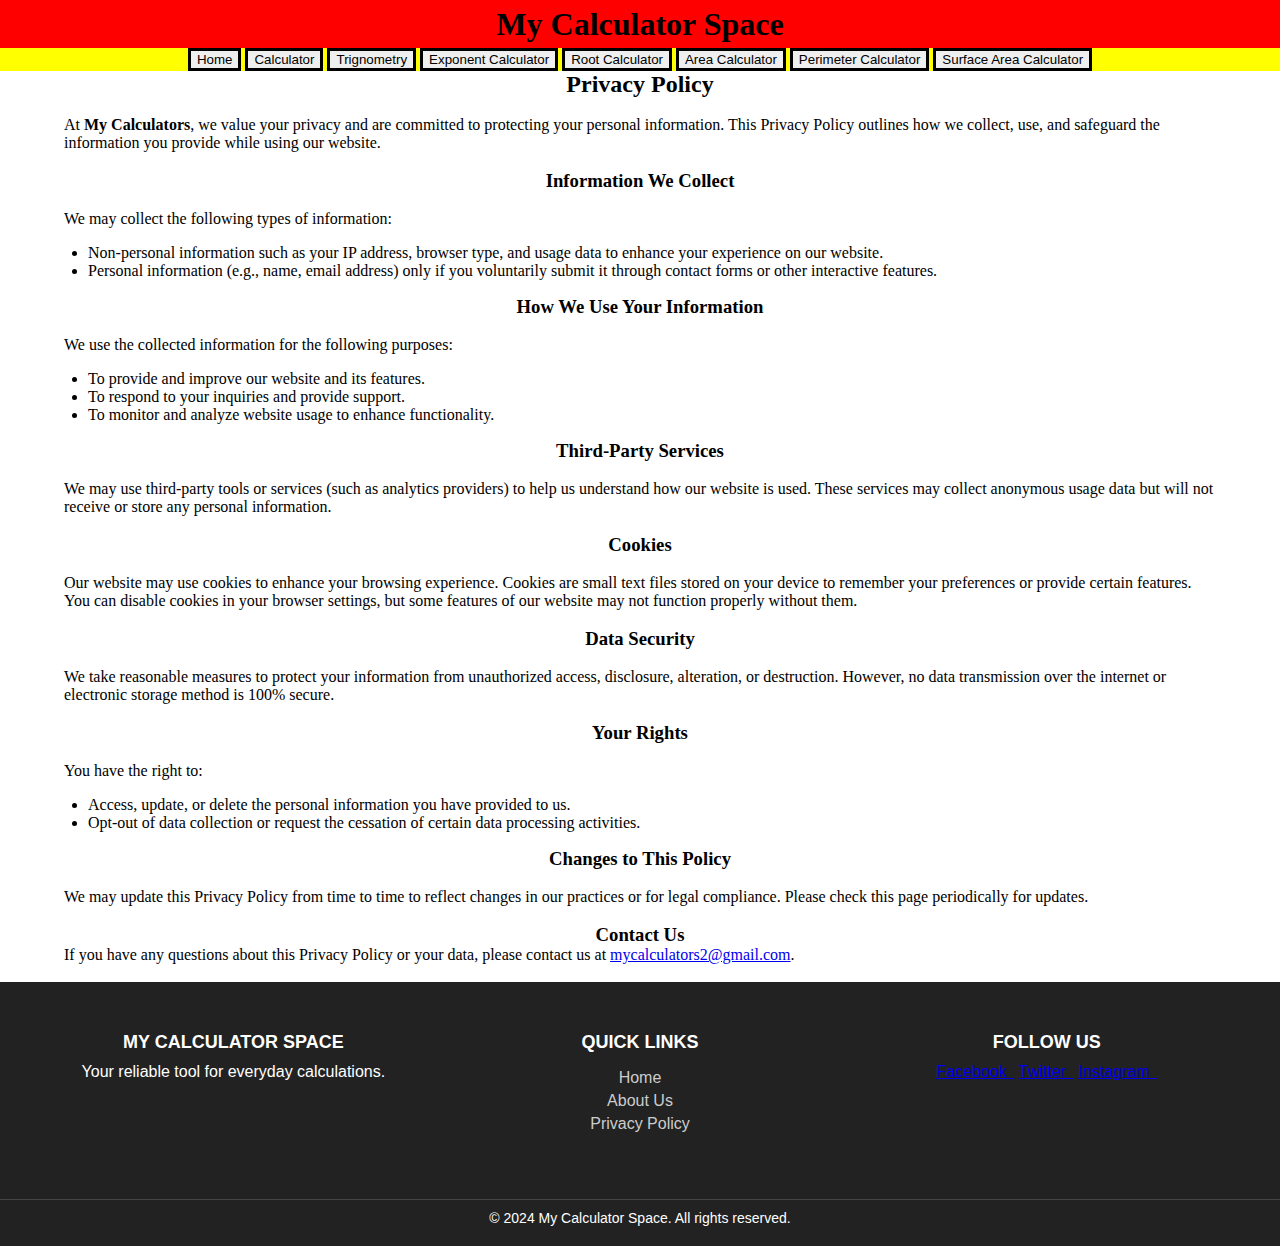
<file: privacy.html>
<!DOCTYPE html>
<html lang="en">
<head>
    <meta charset="UTF-8">
    <meta name="viewport" content="width=device-width, initial-scale=1.0">
    <title>Privacy Policy</title>
    <link rel="icon" href="My_Calculator_Space.png" type="image/png">
    <link rel="stylesheet" href="privacy.css">
</head>
<body>
    <header>
        <div class="heading">
            <h1>My Calculator Space</h1>
        </div>
        <div class="button_container">
            <div class="button_content">
                <button type="button" onclick="window.location.href='index.html';">Home</button>
                <button type="button" onclick="window.location.href='calculator.html';">Calculator</button>
                <button type="button" onclick="window.location.href='trignometry.html';">Trignometry</button>
                <button type="button" onclick="window.location.href='ExponentCalculator.html';">Exponent Calculator</button>
                <button type="button" onclick="window.location.href='rootcalculator.html';">Root Calculator</button>
                <button type="button" onclick="window.location.href='area.html';">Area Calculator</button>
                <button type="button" onclick="window.location.href='perimeter.html';">Perimeter Calculator</button>
                <button type="button" onclick="window.location.href='surfacearea.html';">Surface Area Calculator</button>
            </div>
            </div>
        </div>
    </header>
    <main>
        <section class="privacy-policy">
            <h2>Privacy Policy</h2><br>
            <p>At <strong>My Calculators</strong>, we value your privacy and are committed to protecting your personal information. This Privacy Policy outlines how we collect, use, and safeguard the information you provide while using our website.</p>
            <br>
            <h3>Information We Collect</h3><br>
            <p>We may collect the following types of information:</p>
            <ul>
                <li>Non-personal information such as your IP address, browser type, and usage data to enhance your experience on our website.</li>
                <li>Personal information (e.g., name, email address) only if you voluntarily submit it through contact forms or other interactive features.</li>
            </ul>

            <h3>How We Use Your Information</h3><br>
            <p>We use the collected information for the following purposes:</p>
            <ul>
                <li>To provide and improve our website and its features.</li>
                <li>To respond to your inquiries and provide support.</li>
                <li>To monitor and analyze website usage to enhance functionality.</li>
            </ul>

            <h3>Third-Party Services</h3><br>
            <p>We may use third-party tools or services (such as analytics providers) to help us understand how our website is used. These services may collect anonymous usage data but will not receive or store any personal information.</p>
            <br>
            <h3>Cookies</h3><br>
            <p>Our website may use cookies to enhance your browsing experience. Cookies are small text files stored on your device to remember your preferences or provide certain features. You can disable cookies in your browser settings, but some features of our website may not function properly without them.</p>
            <br>
            <h3>Data Security</h3><br>
            <p>We take reasonable measures to protect your information from unauthorized access, disclosure, alteration, or destruction. However, no data transmission over the internet or electronic storage method is 100% secure.</p>
            <br>
            <h3>Your Rights</h3>
            <br>
            <p>You have the right to:</p>
            <ul>
                <li>Access, update, or delete the personal information you have provided to us.</li>
                <li>Opt-out of data collection or request the cessation of certain data processing activities.</li>
            </ul>

            <h3>Changes to This Policy</h3><br>
            <p>We may update this Privacy Policy from time to time to reflect changes in our practices or for legal compliance. Please check this page periodically for updates.</p>
            <br>
            <h3>Contact Us</h3>
            <p>If you have any questions about this Privacy Policy or your data, please contact us at <a href="mailto:mycalculators2@gmail.com">mycalculators2@gmail.com</a>.</p><br>
        </section>
    </main>
    <footer>
        <div class="footer-container">
            <div class="footer-content">
                <h3>My Calculator Space</h3>
                <p>Your reliable tool for everyday calculations.</p>
            </div>
            <div class="footer-links">
                <h4>Quick Links</h4>
                <ul>
                    <li><a href="index.html">Home</a></li>
                    <li><a href="about.html">About Us</a></li>
                    <li><a href="privacy.html">Privacy Policy</a></li>
                </ul>
            </div>
            <div class="footer-social">
                <h4>Follow Us</h4>
                <a href="https://www.facebook.com/profile.php?id=61572219166919">Facebook&ensp;</a>
                <a href="https://x.com/mycalculatorsp">Twitter&ensp;</a>
                <a href="https://www.instagram.com/mycalculatorspace/">Instagram&ensp;</a>
            </div>
        </div>
        <div class="footer-bottom">
            <p>&copy; 2024 My Calculator Space. All rights reserved.</p>
        </div>
    </footer>
</body>
</html>
</file>
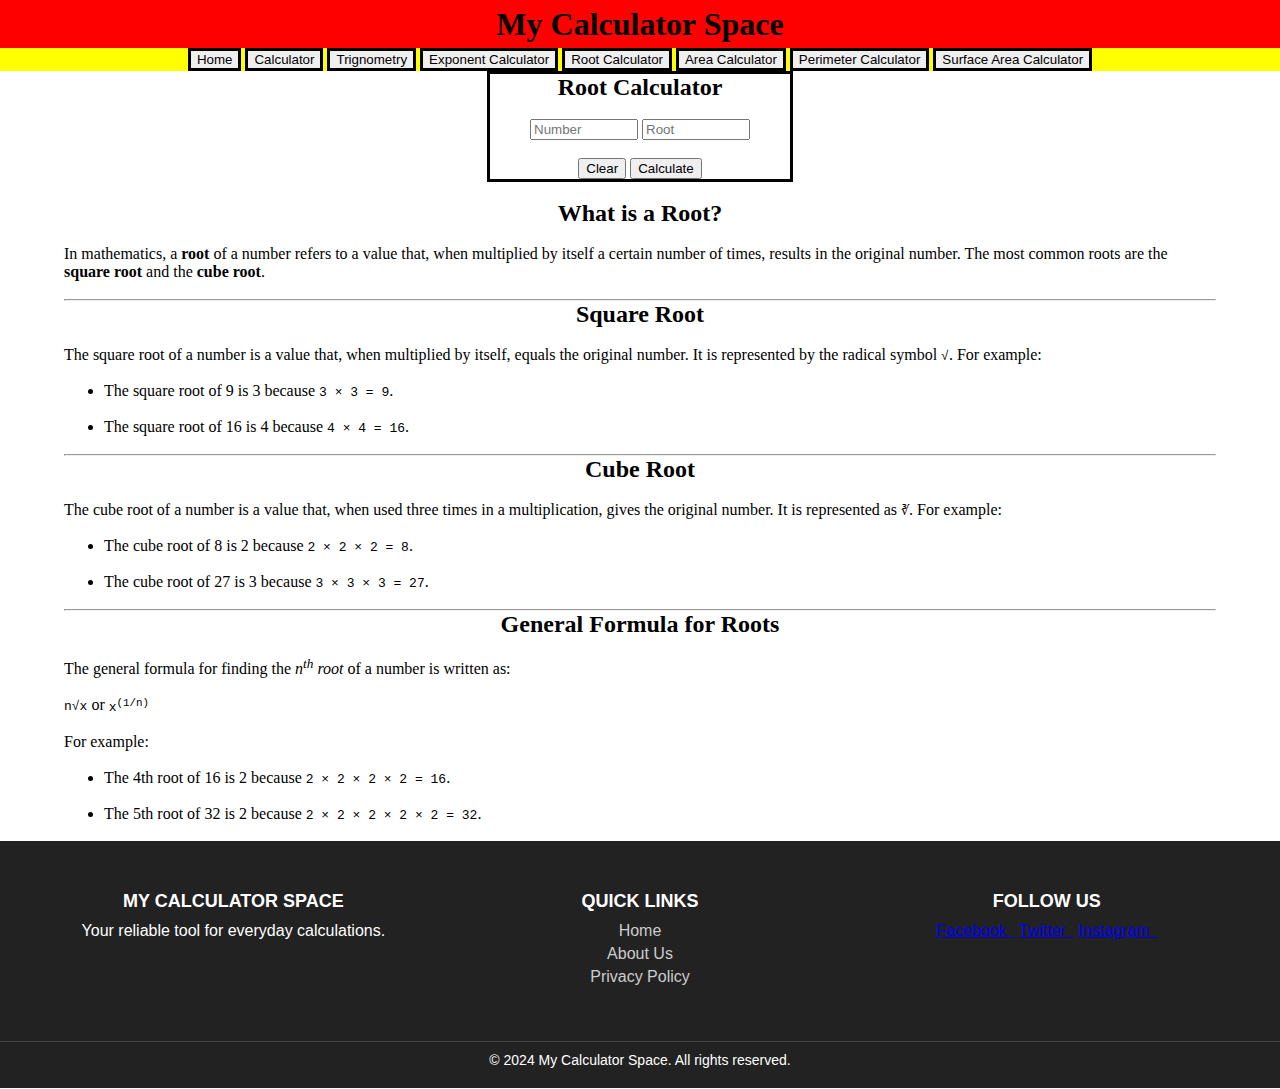
<file: rootcalculator.html>
<!doctype html>

<html lang="en">
    <head>
        <meta charset="utf-8"/>
        <meta name="viewport" content="width=device-width, initial-scale=1.0">

        <title>My Calculator</title>

        <!-- Load external CSS styles -->
        <link rel="icon" href="root.webp" type="image/webp">
        <link rel="stylesheet" href="rootcalculator.css">

    </head>

    <body>
        <header>
            <div class="heading">
                <h1>My Calculator Space</h1>
            </div>
            <div class="button_container">
                <div class="button_content">
                    <button type="button" onclick="window.location.href='index.html';">Home</button>
                    <button type="button" onclick="window.location.href='calculator.html';">Calculator</button>
                    <button type="button" onclick="window.location.href='trignometry.html';">Trignometry</button>
                    <button type="button" onclick="window.location.href='ExponentCalculator.html';">Exponent Calculator</button>
                    <button type="button" onclick="window.location.href='rootcalculator.html';">Root Calculator</button>
                    <button type="button" onclick="window.location.href='area.html';">Area Calculator</button>
                    <button type="button" onclick="window.location.href='perimeter.html';">Perimeter Calculator</button>
                    <button type="button" onclick="window.location.href='surfacearea.html';">Surface Area Calculator</button>
                </div>                
            </div>
        </header>
        <main>
            <div class="conatainer_root">
                <div class="con">
                    <form>
                        <h2>Root Calculator</h2><br>
                        <input type="number" class="root_number" id="root_number" placeholder="Number">
                        <input type="number" class="root_number_value" id="root_number_value" placeholder="Root"><br><br>
                        <input type="reset" value="Clear">
                        <input type="button" value="Calculate" onclick="rootcalc()">
                        <div class="res_root" id="res_root"></div>
                    </form>
                </div>
                <div class="para"><br>
                    <section>
                        <h2>What is a Root?</h2><br>
                        <p>
                            In mathematics, a <strong>root</strong> of a number refers 
                            to a value that, when multiplied by itself a certain number 
                            of times, results in the original number. The most common 
                            roots are the <strong>square root</strong> and the <strong>
                            cube root</strong>.
                        </p><br>
                    </section><hr>
                    <section>
                        <h2>Square Root</h2><br>
                        <p>
                            The square root of a number is a value that, when multiplied 
                            by itself, equals the original number. It is represented by 
                            the radical symbol <code>√</code>. For example:
                        </p><br>
                        <ul>
                            <li>The square root of 9 is 3 because <code>3 × 3 = 9</code>.</li><br>
                            <li>The square root of 16 is 4 because <code>4 × 4 = 16</code>.</li><br>
                        </ul>
                    </section><hr>
                    <section>
                        <h2>Cube Root</h2><br>
                        <p>
                            The cube root of a number is a value that, when used three times in a 
                            multiplication, gives the original number. It is represented as 
                            <code>∛</code>. For example:
                        </p><br>
                        <ul>
                            <li>The cube root of 8 is 2 because <code>2 × 2 × 2 = 8</code>.</li><br>
                            <li>The cube root of 27 is 3 because <code>3 × 3 × 3 = 27</code>.</li><br>
                        </ul>
                    </section><hr>
                    <section>
                        <h2>General Formula for Roots</h2><br>
                        <p>
                            The general formula for finding the <em>n<sup>th</sup> root</em> of a 
                            number is written as:
                        </p><br>
                        <p>
                            <code>n√x</code> or <code>x<sup>(1/n)</sup></code>
                        </p><br>
                        <p>
                            For example:
                        </p><br>
                        <ul>
                            <li>The 4th root of 16 is 2 because <code>2 × 2 × 2 × 2 = 16</code>.</li><br>
                            <li>The 5th root of 32 is 2 because <code>2 × 2 × 2 × 2 × 2 = 32</code>.</li><br>
                        </ul>
                    </section>
                </div>
            </div>
        </main>
        <footer>
            <div class="footer-container">
                <div class="footer-content">
                    <h3>My Calculator Space</h3>
                    <p>Your reliable tool for everyday calculations.</p>
                </div>
                <div class="footer-links">
                    <h4>Quick Links</h4>
                    <ul>
                        <li><a href="index.html">Home</a></li>
                        <li><a href="about.html">About Us</a></li>
                        <li><a href="privacy.html">Privacy Policy</a></li>
                    </ul>
                </div>
                <div class="footer-social">
                    <h4>Follow Us</h4>
                    <a href="https://www.facebook.com/profile.php?id=61572219166919">Facebook&ensp;</a>
                    <a href="https://x.com/mycalculatorsp">Twitter&ensp;</a>
                    <a href="https://www.instagram.com/mycalculatorspace/">Instagram&ensp;</a>
                </div>
            </div>
            <div class="footer-bottom">
                <p>&copy; 2024 My Calculator Space. All rights reserved.</p>
            </div>
        </footer> 
        <script src="rootcalculator.js"></script>       
    </body>

</html>
</file>
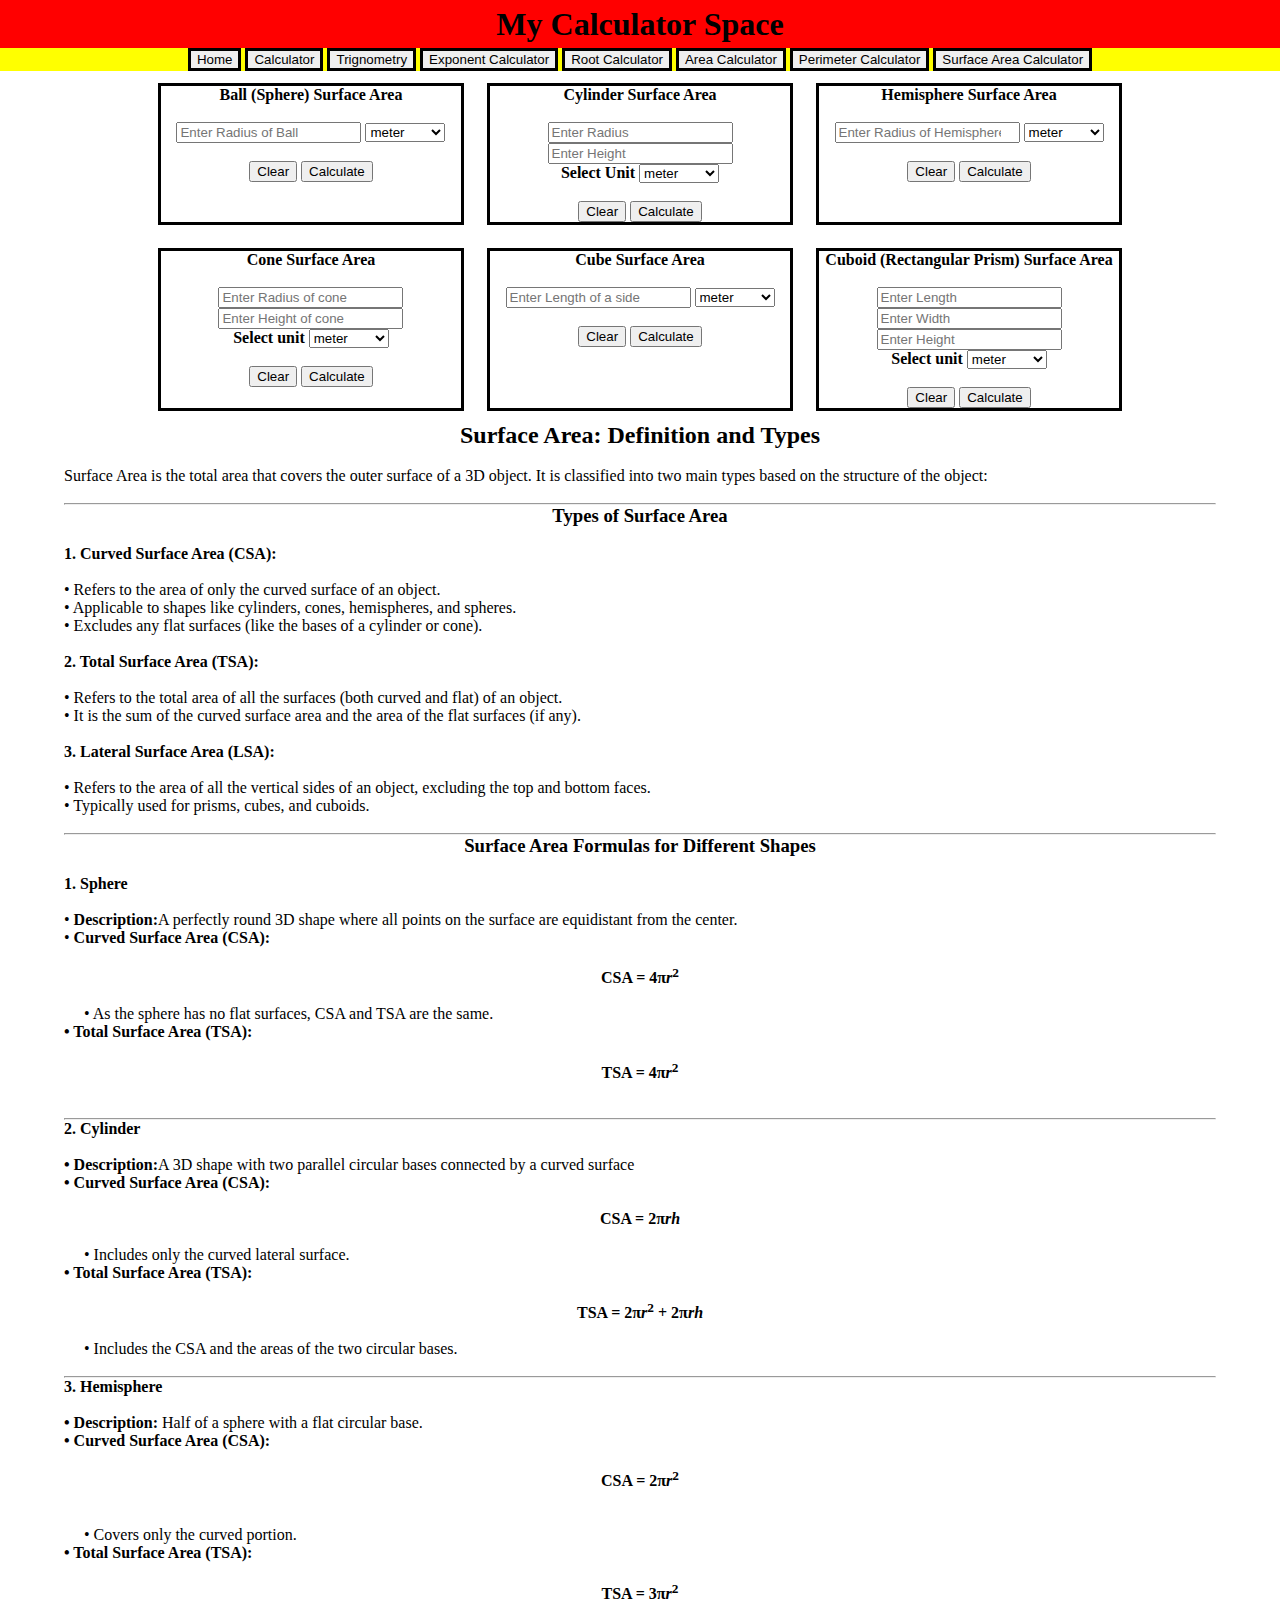
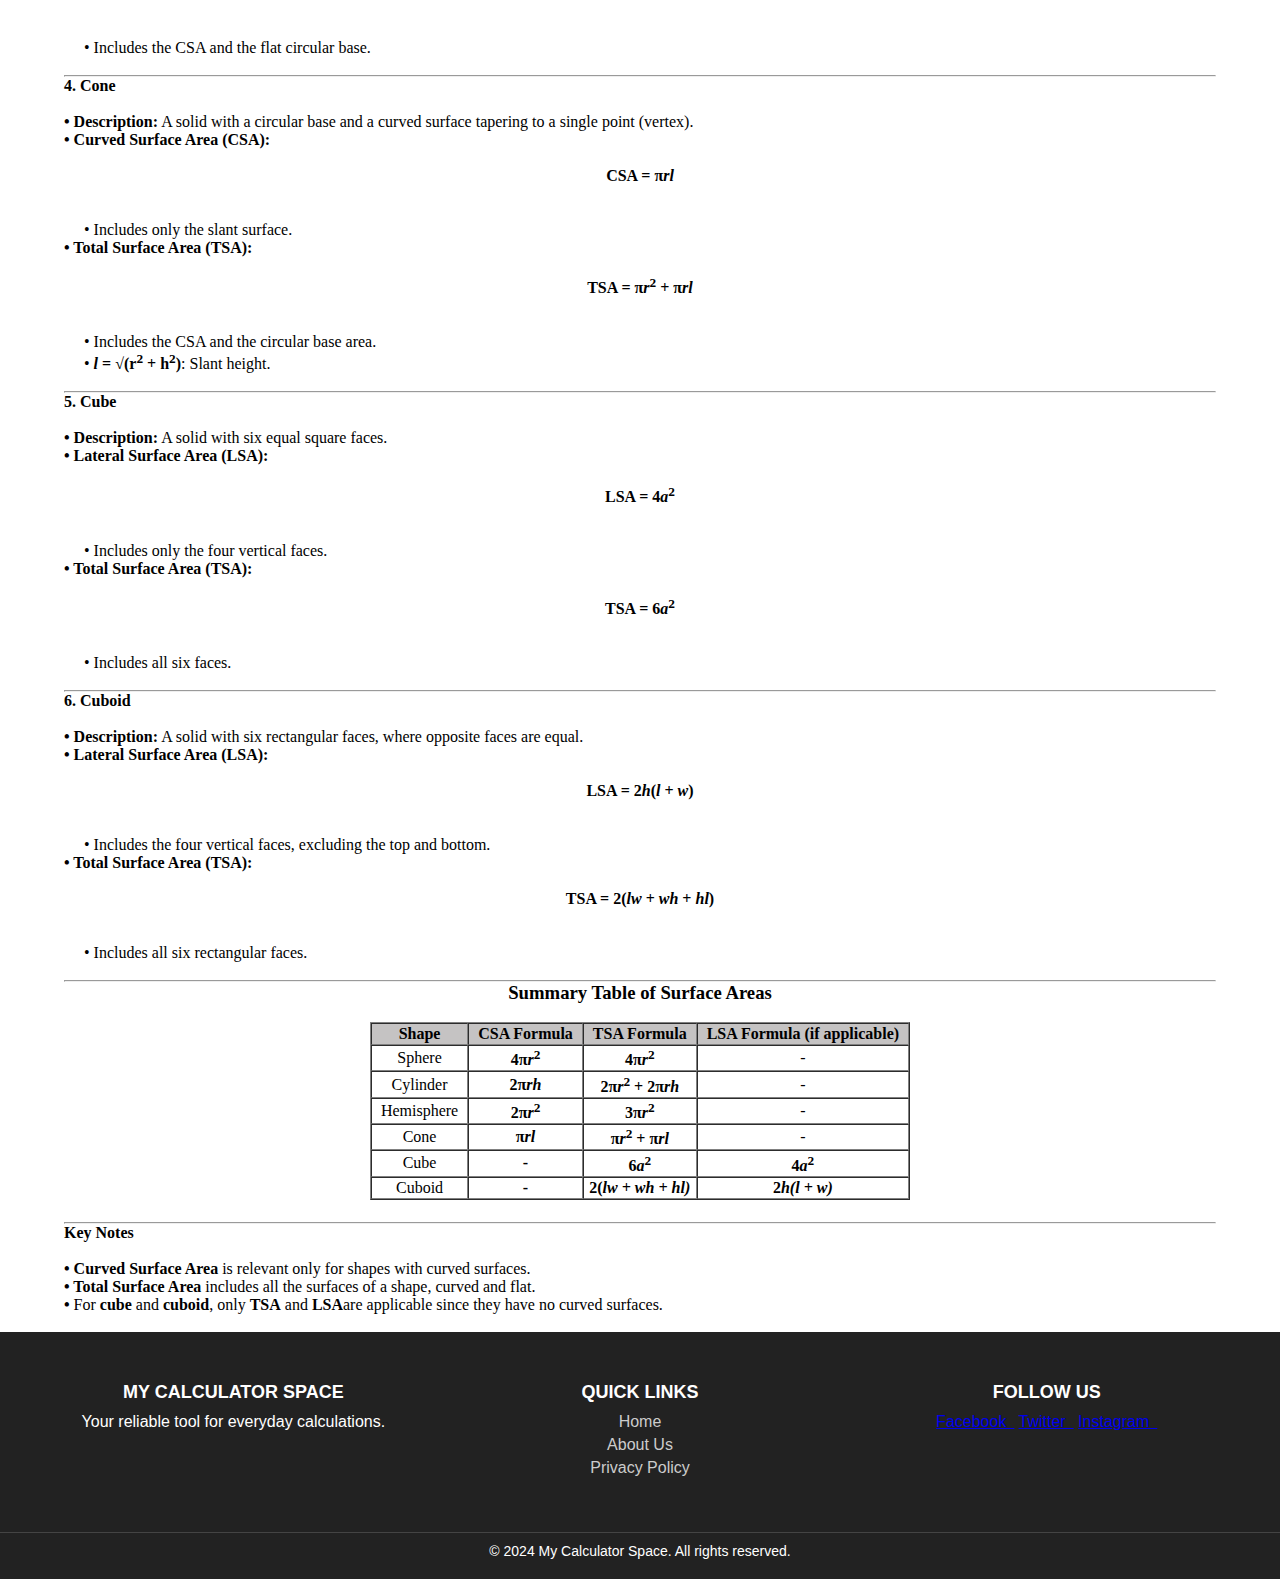
<file: surfacearea.html>
<!doctype html>

<html lang="en">
    <head>
        <meta charset="utf-8"/>
        <meta name="viewport" content="width=device-width, initial-scale=1.0">

        <title>Surface Area Calculator</title>

        <!-- Load external CSS styles -->
        <link rel="icon" href="surfacearea.webp" type="image/webp">
        <link rel="stylesheet" href="surfacearea.css">

    </head>

    <body>
        <header>
            <div class="heading">
                <h1>My Calculator Space</h1>
            </div>
            <div class="button_container">
                <div class="button_content">
                    <button type="button" onclick="window.location.href='index.html';">Home</button>
                    <button type="button" onclick="window.location.href='calculator.html';">Calculator</button>
                    <button type="button" onclick="window.location.href='trignometry.html';">Trignometry</button>
                    <button type="button" onclick="window.location.href='ExponentCalculator.html';">Exponent Calculator</button>
                    <button type="button" onclick="window.location.href='rootcalculator.html';">Root Calculator</button>
                    <button type="button" onclick="window.location.href='area.html';">Area Calculator</button>
                    <button type="button" onclick="window.location.href='perimeter.html';">Perimeter Calculator</button>
                    <button type="button" onclick="window.location.href='surfacearea.html';">Surface Area Calculator</button>
                </div>
            </div>
        </header>
        <main>
            <div class="surface_area_container">
                <div class="calc_area">
                    <form name="ball_surface">
                        <label for="ball"><strong>Ball (Sphere) Surface Area</strong></label><br><br>
                        <input type="number" class="ball" id="ball" placeholder="Enter Radius of Ball">
                        <select name="unit_ball" id="unit_select_for_ball">
                            <option value="m" id="meter" selected>meter</option>
                            <option value="m" id="millimeter">millimeter</option>
                            <option value="km" id="kilometer">kilometer </option>
                            <option value="cm" id="cm">cm</option>
                            <option value="in" id="inch">inch</option>
                            <option value="ft" id="foot">foot</option>
                            <option value="yd" id="yard">yard</option>
                            <option value="mi" id="mile">mile</option>
                        </select><br><br>
                        <input type="reset" value="Clear">
                        <input type="button" value="Calculate" onclick="surfaceball()">
                        <div id="res_area_ball"></div>
                    </form>
                    <form name="cylindrical">
                        <label for="cylinder"><strong>Cylinder Surface Area</strong></label><br><br>
                        <input type="number" class="cylinder_r_value" id="cylinder_r_value" placeholder="Enter Radius"><br>
                        <input type="number" class="cylinder_h_value" id="cylinder_h_value" placeholder="Enter Height"><br>
                        <strong>Select Unit</strong>
                        <select name="unit_cylinder" id="unit_select_for_cylinder">
                            <option value="m" id="meter_cylinder" selected>meter</option>
                            <option value="m" id="millimeter_cylinder">millimeter</option>
                            <option value="km" id="kilometer_cylinder">kilometer </option>
                            <option value="cm" id="cm_cylinder">cm</option>
                            <option value="in" id="inch_cylinder">inch</option>
                            <option value="ft" id="foot_cylinder">foot</option>
                            <option value="yd" id="yard_cylinder">yard</option>
                            <option value="mi" id="mile_cylinder">mile</option>
                        </select><br><br>
                        <input type="reset" value="Clear">
                        <input type="button" value="Calculate" onclick="surfacecylinder()">
                        <div id="res_area_cylinder"></div>
                    </form>
                    <form name="hemisphere">
                        <label for="hamisphere_area"><strong>Hemisphere Surface Area</strong></label><br><br>
                        <input type="number" class="hemi_r" id="hemi_r" placeholder="Enter Radius of Hemisphere">
                        <select name="unit_hemisphere" id="unit_select_hemisphere">
                            <option value="m" id="meter_hemisphere" selected>meter</option>
                            <option value="m" id="millimeter_hemisphere">millimeter</option>
                            <option value="km" id="kilometer_hemisphere">kilometer </option>
                            <option value="cm" id="cm_hemisphere">cm</option>
                            <option value="in" id="inch_hemisphere">inch</option>
                            <option value="ft" id="foot_hemisphere">foot</option>
                            <option value="yd" id="yard_hemisphere">yard</option>
                            <option value="mi" id="mile_hemisphere">mile</option>
                        </select><br><br>
                        <input type="reset" value="Clear">
                        <input type="button" value="Calculate" onclick="surfacehemisphere()">
                        <div id="res_area_hemisphere"></div>
                    </form>
                    <form name="cone">
                        <label for="cone_area"><strong>Cone Surface Area</strong></label><br><br>
                        <input type="number" class="cone_r" id="cone_r" placeholder="Enter Radius of cone"><br>
                        <input type="number" class="cone_h" id="cone_h" placeholder="Enter Height of cone"><br>
                        <strong>Select unit</strong>
                        <select name="unit_cone" id="unit_select_cone">
                            <option value="m" id="meter_cone" selected>meter</option>
                            <option value="m" id="millimeter_cone">millimeter</option>
                            <option value="km" id="kilometer_cone">kilometer </option>
                            <option value="cm" id="cm_cone">cm</option>
                            <option value="in" id="inch_cone">inch</option>
                            <option value="ft" id="foot_cone">foot</option>
                            <option value="yd" id="yard_cone">yard</option>
                            <option value="mi" id="mile_cone">mile</option>
                        </select>
                        <br><br>
                        <input type="reset" value="Clear">
                        <input type="button" value="Calculate" onclick="surfacecone()">
                        <div class="res_area_cone" id="res_area_cone"></div>
                    </form>
                    <form name="cube">
                        <label for="cube"><strong>Cube Surface Area</strong></label><br><br>
                        <input type="number" class="cube_a" id="cube_a" placeholder="Enter Length of a side">
                        <select name="unit_cube" id="unit_select_for_cube">
                            <option value="m" id="meter_cube" selected>meter</option>
                            <option value="m" id="millimeter_cube">millimeter</option>
                            <option value="km" id="kilometer_cube">kilometer </option>
                            <option value="cm" id="cm_cube">cm</option>
                            <option value="in" id="inch_cube">inch</option>
                            <option value="ft" id="foot_cube">foot</option>
                            <option value="yd" id="yard_cube">yard</option>
                            <option value="mi" id="mile_cube">mile</option>
                        </select><br><br>
                        <input type="reset" value="Clear">
                        <input type="button" value="Calculate" onclick="surfacecube()">
                        <div id="res_area_cube"></div>
                    </form>
                    <form name="cuboid">
                        <label for="cuboid_area"><strong>Cuboid (Rectangular Prism) Surface Area</strong></label><br><br>
                        <input type="number" class="cuboid_l" id="cuboid_l" placeholder="Enter Length"><br>
                        <input type="number" class="cuboid_w" id="cuboid_w" placeholder="Enter Width"><br>
                        <input type="number" class="cuboid_h" id="cuboid_h" placeholder="Enter Height"><br>
                        <strong>Select unit</strong>
                        <select name="unit_cuboid" id="unit_select_cuboid">
                            <option value="m" id="meter_cuboid" selected>meter</option>
                            <option value="m" id="millimeter_cuboid">millimeter</option>
                            <option value="km" id="kilometer_cuboid">kilometer </option>
                            <option value="cm" id="cm_cuboid">cm</option>
                            <option value="in" id="inch_cuboid">inch</option>
                            <option value="ft" id="foot_cuboid">foot</option>
                            <option value="yd" id="yard_cuboid">yard</option>
                            <option value="mi" id="mile_cuboid">mile</option>
                        </select>
                        <br><br>
                        <input type="reset" value="Clear">
                        <input type="button" value="Calculate" onclick="surfacecuboid()">
                        <div class="res_area_cuboid" id="res_area_cuboid"></div>
                    </form>
                </div>
            </div>
            <div class="para_surf">
                <h2>Surface Area: Definition and Types</h2><br>
                <p>
                    Surface Area is the total area that covers the outer surface of a 3D object. It is
                    classified into two main types based on the structure of the object:
                </p><br><hr>
                <h3>Types of Surface Area</h3><br>
                <p>
                    <strong>1. Curved Surface Area (CSA):</strong><br><br>
                    • Refers to the area of only the curved surface of an object. <br>
                    • Applicable to shapes like cylinders, cones, hemispheres, and spheres. <br>
                    • Excludes any flat surfaces (like the bases of a cylinder or cone). <br>
                </p><br>
                <p>
                    <strong>2. Total Surface Area (TSA):</strong><br><br>
                    • Refers to the total area of all the surfaces (both curved and flat) of an object. <br>
                    • It is the sum of the curved surface area and the area of the flat surfaces (if any). <br>
                </p><br>
                <p>
                    <strong>3. Lateral Surface Area (LSA):</strong><br><br>
                    • Refers to the area of all the vertical sides of an object, excluding the top and bottom faces. <br>
                    • Typically used for prisms, cubes, and cuboids. <br>
                </p><br><hr>
                <h3>Surface Area Formulas for Different Shapes</h3><br>
                <P>
                    <strong>1. Sphere</strong><br><br>
                    • <strong>Description:</strong>A perfectly round 3D shape where all points on the surface are equidistant from the center. <br>
                    • <strong>Curved Surface Area (CSA):</strong><br><br>
                    <div class="formula">
                        <strong>CSA = 4π<i>r</i><sup>2</sup></strong>
                    </div><br>
                    &ensp;&ensp; • As the sphere has no flat surfaces, CSA and TSA are the same. <br>
                    <strong>• Total Surface Area (TSA):</strong><br><br>
                    <div class="formula">
                        <strong>TSA = 4π<i>r</i><sup>2</sup></strong>
                    </div><br>
                </P><br><hr>
                <p>
                    <strong>2. Cylinder</strong><br><br>
                    <strong>• Description:</strong>A 3D shape with two parallel circular bases connected by a curved surface <br>
                    <strong>• Curved Surface Area (CSA):</strong><br><br>
                    <div class="formula">
                        <strong>CSA = 2π<i>r</i><i>h</i></strong>
                    </div><br>
                    &ensp;&ensp; • Includes only the curved lateral surface.<br>
                    <strong>• Total Surface Area (TSA):</strong><br><br>
                    <div class="formula">
                        <strong>TSA = 2π<i>r</i><sup>2</sup> + 2π<i>r</i><i>h</i></strong>
                    </div><br>
                    &ensp;&ensp; • Includes the CSA and the areas of the two circular bases. <br>
                </p><br><hr>
                <p>
                    <strong>3. Hemisphere</strong><br><br>
                    <strong>• Description:</strong> Half of a sphere with a flat circular base. <br>
                    <strong>• Curved Surface Area (CSA):</strong><br> <br>
                    <div class="formula">
                        <strong>CSA = 2π<i>r</i><sup>2</sup></strong>
                    </div><br><br>
                    &ensp;&ensp; • Covers only the curved portion. <br>
                    <strong>• Total Surface Area (TSA):</strong><br><br>
                    <div class="formula">
                        <strong>TSA = 3π<i>r</i><sup>2</sup></strong>
                    </div><br><br>
                    &ensp;&ensp; • Includes the CSA and the flat circular base. <br>
                </p><br><hr>
                <p>
                    <strong>4. Cone</strong><br><br>
                    <strong>• Description:</strong> A solid with a circular base and a curved surface tapering to a single point (vertex). <br>
                    <strong>• Curved Surface Area (CSA):</strong> <br><br>
                    <div class="formula">
                        <strong>CSA = π<i>r</i><i>l</i></strong>
                    </div><br><br>
                    &ensp;&ensp; • Includes only the slant surface. <br>
                    <strong>• Total Surface Area (TSA):</strong><br><br>
                    <div class="formula">
                        <strong>TSA = π<i>r</i><sup>2</sup> + π<i>r</i><i>l</i></strong>
                    </div><br><br>
                    &ensp;&ensp; • Includes the CSA and the circular base area. <br>
                    &ensp;&ensp; •<strong> <i>l</i> = √(r<sup>2</sup> + h<sup>2</sup>)</strong>: Slant height. <br>  
                </p><br><hr>
                <p>
                    <strong>5. Cube</strong><br><br>
                    <strong>• Description:</strong> A solid with six equal square faces. <br>
                    <strong>• Lateral Surface Area (LSA):</strong><br><br>
                    <div class="formula">
                        <strong>LSA = 4<i>a</i><sup>2</sup></strong><br><br>
                    </div><br>
                    &ensp;&ensp; • Includes only the four vertical faces. <br>
                    <strong>• Total Surface Area (TSA):</strong><br><br>
                    <div class="formula">
                        <strong>TSA = 6<i>a</i><sup>2</sup></strong><br><br>
                    </div><br>
                    &ensp;&ensp; • Includes all six faces. <br>
                </p><br><hr>
                <p>
                    <strong>6. Cuboid</strong><br><br>
                    <strong>• Description:</strong> A solid with six rectangular faces, where opposite faces are equal. <br>
                    <strong>• Lateral Surface Area (LSA):</strong><br><br>
                    <div class="formula">
                        <strong>LSA = 2<i>h</i>(<i>l</i> + <i>w</i>)</strong><br><br>
                    </div><br>
                    &ensp;&ensp; • Includes the four vertical faces, excluding the top and bottom. <br>
                    <strong>• Total Surface Area (TSA):</strong><br><br>
                    <div class="formula">
                        <strong>TSA = 2(<i>l</i><i>w</i> + <i>w</i><i>h</i> + <i>h</i><i>l</i>)</strong><br><br>
                    </div><br>
                    &ensp;&ensp; • Includes all six rectangular faces. <br>
                </p><br><hr>
                <h3>Summary Table of Surface Areas</h3><br>
                <div class="table_div">
                    <table border="1" style="display: inline-block;">
                        <tr>
                            <th>Shape</th>
                            <th>&ensp;CSA Formula&ensp;</th>
                            <th>&ensp;TSA Formula&ensp;</th>
                            <th>&ensp;LSA Formula (if applicable)&ensp;</th>
                        </tr>
                        <tr>
                            <td>Sphere</td>
                            <td><strong>4π<i>r</i><sup>2</sup></strong></td>
                            <td><strong>4π<i>r</i><sup>2</sup></strong></td>
                            <td>-</td>
                        </tr>
                        <tr>
                            <td>Cylinder</td>
                            <td><strong>2π<i>r</i><i>h</i></strong></td>
                            <td><strong>2π<i>r</i><sup>2</sup> + 2π<i>r</i><i>h</i></strong></td>
                            <td>-</td>
                        </tr>
                        <tr>
                            <td>&ensp;Hemisphere&ensp;</td>
                            <td><strong>2π<i>r</i><sup>2</sup></strong></td>
                            <td><strong>3π<i>r</i><sup>2</sup></strong></td>
                            <td>-</td>
                        </tr>
                        <tr>
                            <td>Cone</td>
                            <td><strong>π<i>r</i><i>l</i></strong></td>
                            <td><strong>π<i>r</i><sup>2</sup> + π<i>r</i><i>l</i></strong></td>
                            <td>-</td>
                        </tr>
                        <tr>
                            <td>Cube</td>
                            <td><strong>-</strong></td>
                            <td><strong>6<i>a</i><sup>2</sup></strong></td>
                            <td><strong>4<i>a</i><sup>2</sup></strong></td>
                        </tr>
                        <tr>
                            <td>Cuboid</td>
                            <td><strong>-</strong></td>
                            <td><strong>2(<i>l</i><i>w + <i>w</i><i>h + <i>h</i><i>l</i>)</strong></td>
                            <td><strong>2<i>h(<i>l</i> + <i>w</i>)</i></strong></td>
                        </tr>
                    </table>
                </div><br><hr>
                <p>
                    <strong>Key Notes</strong><br><br>
                    <strong>• Curved Surface Area</strong> is relevant only for shapes with curved surfaces. <br>
                    <strong>• Total Surface Area</strong> includes all the surfaces of a shape, curved and flat. <br>
                    <strong>•</strong> For <strong>cube</strong> and <strong>cuboid</strong>, only <strong>TSA</strong> and  
                    <strong>LSA</strong>are applicable since they have no curved surfaces. <br>
                </p><br>
            </div>
        </main>
        <footer>
            <div class="footer-container">
                <div class="footer-content">
                    <h3>My Calculator Space</h3>
                    <p>Your reliable tool for everyday calculations.</p>
                </div>
                <div class="footer-links">
                    <h4>Quick Links</h4>
                    <ul>
                        <li><a href="index.html">Home</a></li>
                        <li><a href="about.html">About Us</a></li>
                        <li><a href="privacy.html">Privacy Policy</a></li>
                    </ul>
                </div>
                <div class="footer-social">
                    <h4>Follow Us</h4>
                    <a href="https://www.facebook.com/profile.php?id=61572219166919">Facebook&ensp;</a>
                    <a href="https://x.com/mycalculatorsp">Twitter&ensp;</a>
                    <a href="https://www.instagram.com/mycalculatorspace/">Instagram&ensp;</a>
                </div>
            </div>
            <div class="footer-bottom">
                <p>&copy; 2024 My Calculator Space. All rights reserved.</p>
            </div>
        </footer>
        <script src="surfacearea.js"></script>        
    </body>

</html>
</file>
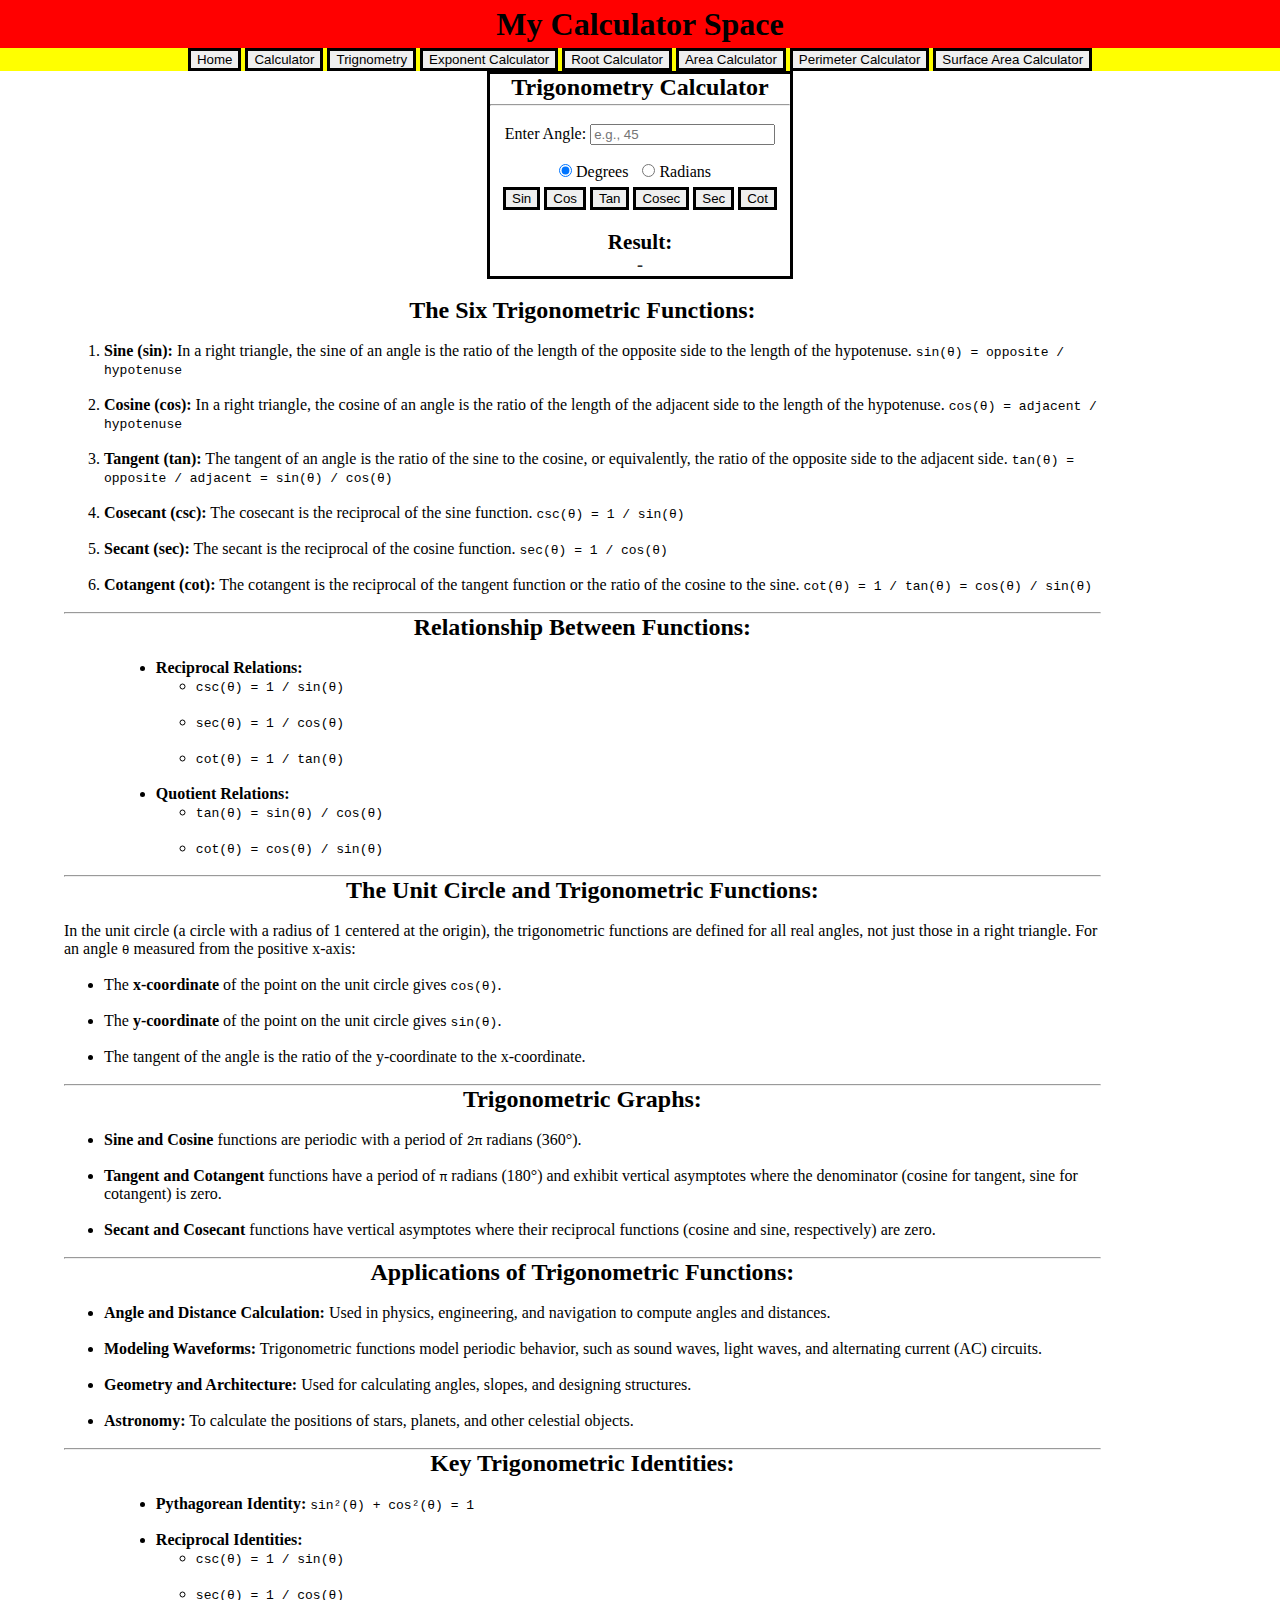
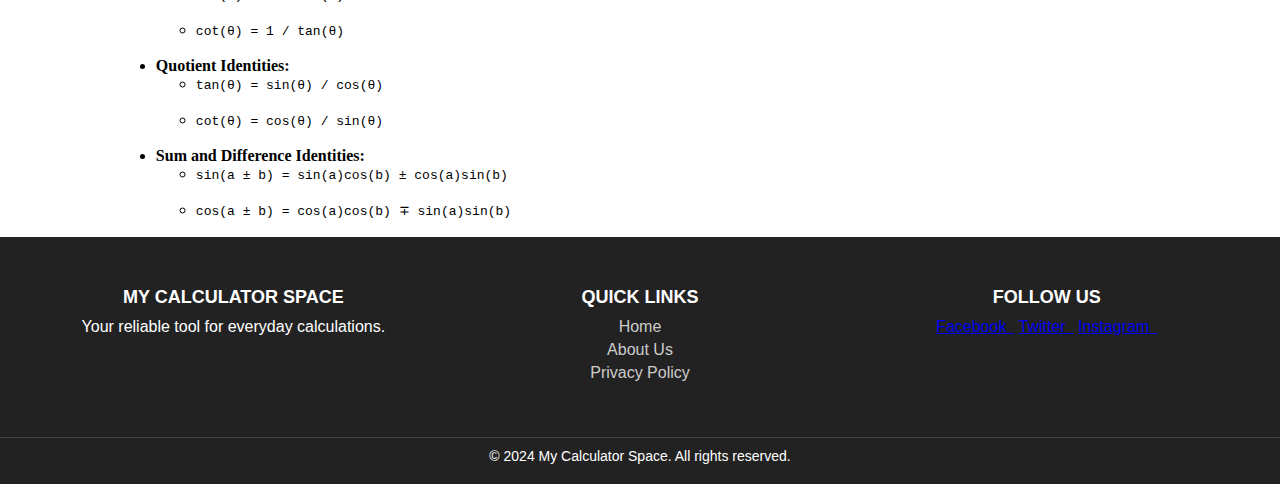
<file: trignometry.html>
<!doctype html>

<html lang="en">
    <head>
        <meta charset="utf-8"/>
        <meta name="viewport" content="width=device-width, initial-scale=1.0">

        <title>Trigonometry</title>

        <!-- Load external CSS styles -->
        <link rel="icon" href="trignometry.webp" type="image/webp">
        <link rel="stylesheet" href="trignometry.css">

    </head>

    <body>
        <header>
            <div class="heading">
                <h1>My Calculator Space</h1>
            </div>
            <div class="button_container">
                <div class="button_content">
                    <button type="button" onclick="window.location.href='index.html';">Home</button>
                    <button type="button" onclick="window.location.href='calculator.html';">Calculator</button>
                    <button type="button" onclick="window.location.href='trignometry.html';">Trignometry</button>
                    <button type="button" onclick="window.location.href='ExponentCalculator.html';">Exponent Calculator</button>
                    <button type="button" onclick="window.location.href='rootcalculator.html';">Root Calculator</button>
                    <button type="button" onclick="window.location.href='area.html';">Area Calculator</button>
                    <button type="button" onclick="window.location.href='perimeter.html';">Perimeter Calculator</button>
                    <button type="button" onclick="window.location.href='surfacearea.html';">Surface Area Calculator</button>
                </div>          
            </div>
        </header>
        <main>
            <div class="calculator">
                <h2>Trigonometry Calculator</h2>
                <hr><br>
                <div class="input_container">
                    <label for="angle">Enter Angle:</label>
                    <input type="number" id="angle" placeholder="e.g., 45">
                </div><br>
                <div class="unit-container">
                    <label>
                        <input type="radio" name="unit" value="degrees" checked> Degrees
                    </label>
                    <label>
                        <input type="radio" name="unit" value="radians"> Radians
                    </label>
                </div>
                <div class="button-container">
                    <button onclick="calculateTrig('sin')">Sin</button>
                    <button onclick="calculateTrig('cos')">Cos</button>
                    <button onclick="calculateTrig('tan')">Tan</button>
                    <button onclick="calculateTrig('cosec')">Cosec</button>
                    <button onclick="calculateTrig('sec')">Sec</button>
                    <button onclick="calculateTrig('cot')">Cot</button>
                </div>
                <div class="result">
                    <h3>Result:</h3>
                    <p id="result">-</p>
                </div>
            </div>
            <div class="paragraph_for_trig"><br>      
            <section>
                <h2>The Six Trigonometric Functions:</h2><br>
                <ol>
                    <li><strong>Sine (sin):</strong> In a right triangle, the sine of an angle is the ratio of the length of the opposite side to the length of the hypotenuse.  
                        <code>sin(θ) = opposite / hypotenuse</code>
                    </li><br>
                    <li><strong>Cosine (cos):</strong> In a right triangle, the cosine of an angle is the ratio of the length of the adjacent side to the length of the hypotenuse.  
                        <code>cos(θ) = adjacent / hypotenuse</code>
                    </li><br>
                    <li><strong>Tangent (tan):</strong> The tangent of an angle is the ratio of the sine to the cosine, or equivalently, the ratio of the opposite side to the adjacent side.  
                        <code>tan(θ) = opposite / adjacent = sin(θ) / cos(θ)</code>
                    </li><br>
                    <li><strong>Cosecant (csc):</strong> The cosecant is the reciprocal of the sine function.  
                        <code>csc(θ) = 1 / sin(θ)</code>
                    </li><br>
                    <li><strong>Secant (sec):</strong> The secant is the reciprocal of the cosine function.  
                        <code>sec(θ) = 1 / cos(θ)</code>
                    </li><br>
                    <li><strong>Cotangent (cot):</strong> The cotangent is the reciprocal of the tangent function or the ratio of the cosine to the sine.  
                        <code>cot(θ) = 1 / tan(θ) = cos(θ) / sin(θ)</code>
                    </li><br>
                </ol>
            </section>
            <hr>
            <section class="formula"> 
                <h2>Relationship Between Functions:</h2><br>
                <ul>
                    <li><strong>Reciprocal Relations:</strong><br>
                        <ul>
                            <li><code>csc(θ) = 1 / sin(θ)</code></li><br>
                            <li><code>sec(θ) = 1 / cos(θ)</code></li><br>
                            <li><code>cot(θ) = 1 / tan(θ)</code></li><br>
                        </ul>
                    </li>
                    <li><strong>Quotient Relations:</strong><br>
                        <ul>
                            <li><code>tan(θ) = sin(θ) / cos(θ)</code></li><br>
                            <li><code>cot(θ) = cos(θ) / sin(θ)</code></li><br>
                        </ul>
                    </li>
                </ul>
            </section>
            <hr>
            <section>
                <h2>The Unit Circle and Trigonometric Functions:</h2><br>
                <p>In the unit circle (a circle with a radius of 1 centered at the origin), the trigonometric functions are defined for all 
                    real angles, not just those in a right triangle. For an angle <code>θ</code> measured from the positive x-axis:</p><br>
                <ul>
                    <li>The <strong>x-coordinate</strong> of the point on the unit circle gives <code>cos(θ)</code>.</li><br>
                    <li>The <strong>y-coordinate</strong> of the point on the unit circle gives <code>sin(θ)</code>.</li><br>
                    <li>The tangent of the angle is the ratio of the y-coordinate to the x-coordinate.</li><br>
                </ul>
            </section>
            <hr>
            <section>
                <h2>Trigonometric Graphs:</h2><br>
                <ul>
                    <li><strong>Sine and Cosine</strong> functions are periodic with a period of <code>2π</code> radians (360°).</li><br>
                    <li><strong>Tangent and Cotangent</strong> functions have a period of <code>π</code> radians (180°) and exhibit vertical 
                        asymptotes where the denominator (cosine for tangent, sine for cotangent) is zero.</li><br>
                    <li><strong>Secant and Cosecant</strong> functions have vertical asymptotes where their reciprocal functions 
                        (cosine and sine, respectively) are zero.</li><br>
                </ul>
            </section>
            <hr>
            <section>
                <h2>Applications of Trigonometric Functions:</h2><br>
                <ul>
                    <li><strong>Angle and Distance Calculation:</strong> Used in physics, engineering, and navigation to compute angles and distances.</li><br>
                    <li><strong>Modeling Waveforms:</strong> Trigonometric functions model periodic behavior, such as sound waves, light waves, 
                        and alternating current (AC) circuits.</li><br>
                    <li><strong>Geometry and Architecture:</strong> Used for calculating angles, slopes, and designing structures.</li><br>
                    <li><strong>Astronomy:</strong> To calculate the positions of stars, planets, and other celestial objects.</li><br>
                </ul>
            </section>
            <hr>
            <section class="formula">
                <h2>Key Trigonometric Identities:</h2><br>
                <ul>
                    <li><strong>Pythagorean Identity:</strong> <code>sin²(θ) + cos²(θ) = 1</code></li><br>
                    <li><strong>Reciprocal Identities:</strong><br>
                        <ul>
                            <li><code>csc(θ) = 1 / sin(θ)</code></li><br>
                            <li><code>sec(θ) = 1 / cos(θ)</code></li><br>
                            <li><code>cot(θ) = 1 / tan(θ)</code></li><br>
                        </ul>
                    </li>
                    <li><strong>Quotient Identities:</strong><br>
                        <ul>
                            <li><code>tan(θ) = sin(θ) / cos(θ)</code></li><br>
                            <li><code>cot(θ) = cos(θ) / sin(θ)</code></li><br>
                        </ul>
                    </li>
                    <li><strong>Sum and Difference Identities:</strong><br>
                        <ul>
                            <li><code>sin(a ± b) = sin(a)cos(b) ± cos(a)sin(b)</code></li><br>
                            <li><code>cos(a ± b) = cos(a)cos(b) ∓ sin(a)sin(b)</code></li><br>
                        </ul>
                    </li>
                </ul>
            </section>
            </div>
        </main>
        <footer>
            <div class="footer-container">
                <div class="footer-content">
                    <h3>My Calculator Space</h3>
                    <p>Your reliable tool for everyday calculations.</p>
                </div>
                <div class="footer-links">
                    <h4>Quick Links</h4>
                    <ul>
                        <li><a href="index.html">Home</a></li>
                        <li><a href="about.html">About Us</a></li>
                        <li><a href="privacy.html">Privacy Policy</a></li>
                    </ul>
                </div>
                <div class="footer-social">
                    <h4>Follow Us</h4>
                    <a href="https://www.facebook.com/profile.php?id=61572219166919">Facebook&ensp;</a>
                    <a href="https://x.com/mycalculatorsp">Twitter&ensp;</a>
                    <a href="https://www.instagram.com/mycalculatorspace/">Instagram&ensp;</a>
                </div>
            </div>
            <div class="footer-bottom">
                <p>&copy; 2024 My Calculator Space. All rights reserved.</p>
            </div>
        </footer>
        <!-- Load external JavaScript -->
        <script src="trignometry.js"></script>
        
    </body>

</html>
</file>
<file: styles.css>
* {
    margin: 0;
}
body{
    width: 100vw;
    height: 100vh;
    display: flex;
    flex-direction: column;
    text-align: center;
}
header{
    background-color: red;
    width: 100%;
    height: auto;
}
.heading{
    line-height: 3em;
}
.button_container{
    background-color: yellow;
    overflow-x: auto;
    overflow-y: hidden;
    white-space: nowrap;
    width: 100%;
    text-align: center;
}
.button_content{
    width: 100%;
    margin: auto;
}
button{
    border-color: #222;
    border: solid;
    margin: 0;
}

main{
    width: 90%;
    margin: auto;
    flex: 1;
}

main a{

    text-decoration: none;

    color: black;

}
main a:hover{
    text-decoration: underline;
}
.calc{
    width: 6rem;
    height: fit-content;
    margin: 1em;
    text-align: center;
    display: inline-block;
}
footer {
    background-color: #222;
    color: #fff;
    padding: 20px 0;
    text-align: center;
    font-family: Arial, sans-serif;
}

.footer-container {
    display: flex;
    flex-wrap: wrap;
    justify-content: center;
    gap: 20px;
    max-width: 1200px;
    margin: 0 auto;
    padding: 20px;
}

.footer-content, .footer-links, .footer-social {
    flex: 1 1 300px;
    padding: 10px;
}

.footer-content h3, .footer-links h4, .footer-social h4 {
    font-size: 18px;
    margin-bottom: 10px;
    text-transform: uppercase;
}

.footer-links ul {
    list-style: none;
    padding: 0;
}

.footer-links ul li {
    margin: 5px 0;
}

.footer-links ul li a {
    color: #ccc;
    text-decoration: none;
}

.footer-links ul li a:hover {
    color: #fff;
    text-decoration: underline;
}

.footer-social a img {
    width: 30px;
    height: 30px;
    margin: 0 5px;
}

.footer-social a:hover img {
    filter: brightness(1.2);
}

.footer-bottom {
    margin-top: 20px;
    font-size: 14px;
    border-top: 1px solid #444;
    padding-top: 10px;
}
</file>
<file: about.css>
* {
    margin: 0;
}
body{
    width: 100vw;
    height: 100vh;
    display: flex;
    flex-direction: column;
    text-align: center;
}
header{
    background-color: red;
    width: 100%;
    height: auto;
}
.heading{
    line-height: 3em;
}
.button_container{
    background-color: yellow;
    overflow-x: auto;
    overflow-y: hidden;
    white-space: nowrap;
    width: 100%;
    text-align: center;
}
.button_content{
    width: 100%;
    margin: auto;
}
button{
    border-color: #222;
    border: solid;
    margin: 0;
}

main{
    width: 90%;
    margin: auto;
    flex: 1;
}

.about-us{
    text-align: left;
}
.about-us h2 {
    color: #007BFF;
}
h2, h3{
    text-align: center;
}
ul {
    padding-left: 1.5rem;
    margin: 1rem 0;
}

footer {
    background-color: #222;
    color: #fff;
    padding: 20px 0;
    text-align: center;
    font-family: Arial, sans-serif;
}

.footer-container {
    display: flex;
    flex-wrap: wrap;
    justify-content: center;
    gap: 20px;
    max-width: 1200px;
    margin: 0 auto;
    padding: 20px;
}

.footer-content, .footer-links, .footer-social {
    flex: 1 1 300px;
    padding: 10px;
}

.footer-content h3, .footer-links h4, .footer-social h4 {
    font-size: 18px;
    margin-bottom: 10px;
    text-transform: uppercase;
}

.footer-links ul {
    list-style: none;
    padding: 0;
}

.footer-links ul li {
    margin: 5px 0;
}

.footer-links ul li a {
    color: #ccc;
    text-decoration: none;
}

.footer-links ul li a:hover {
    color: #fff;
    text-decoration: underline;
}

.footer-social a img {
    width: 30px;
    height: 30px;
    margin: 0 5px;
}

.footer-social a:hover img {
    filter: brightness(1.2);
}

.footer-bottom {
    margin-top: 20px;
    font-size: 14px;
    border-top: 1px solid #444;
    padding-top: 10px;
}
</file>
<file: area.css>
* {
    margin: 0;
}
body{
    width: 100vw;
    height: 100vh;
    display: flex;
    flex-direction: column;
    text-align: center;
}
header{
    background-color: red;
    width: 100%;
    height: auto;
}
.heading{
    line-height: 3em;
}
.button_container{
    background-color: yellow;
    overflow-x: auto;
    overflow-y: hidden;
    white-space: nowrap;
    width: 100%;
    text-align: center;
}
.button_content{
    width: 100%;
    margin: auto;
}
button{
    border-color: #222;
    border: solid;
    margin: 0;
}

main{
    width: 90%;
    margin: auto;
    flex: 1;
}
.surface_area_container{
    width: 100%;
}
.calc_area{ 
    width: 100%;
    display: flex;
    flex-wrap: wrap;
    justify-content: center;
    margin: auto;
}
form[name="circle"],
form[name="sqaure"],
form[name="rectangle"],
form[name="triangle"]{
    width: 300px;
    border: solid;
    margin: 1%;
}
.para_area{
    width: 90%;
    text-align: left;
}
h1, .formula{
    text-align: center;
}
footer {
    background-color: #222;
    color: #fff;
    padding: 20px 0;
    text-align: center;
    font-family: Arial, sans-serif;
}

.footer-container {
    display: flex;
    flex-wrap: wrap;
    justify-content: center;
    gap: 20px;
    max-width: 1200px;
    margin: 0 auto;
    padding: 20px;
}

.footer-content, .footer-links, .footer-social {
    flex: 1 1 300px;
    padding: 10px;
}

.footer-content h3, .footer-links h4, .footer-social h4 {
    font-size: 18px;
    margin-bottom: 10px;
    text-transform: uppercase;
}

.footer-links ul {
    list-style: none;
    padding: 0;
}

.footer-links ul li {
    margin: 5px 0;
}

.footer-links ul li a {
    color: #ccc;
    text-decoration: none;
}

.footer-links ul li a:hover {
    color: #fff;
    text-decoration: underline;
}

.footer-social a img {
    width: 30px;
    height: 30px;
    margin: 0 5px;
}

.footer-social a:hover img {
    filter: brightness(1.2);
}

.footer-bottom {
    margin-top: 20px;
    font-size: 14px;
    border-top: 1px solid #444;
    padding-top: 10px;
}
</file>
<file: ExponentCalculator.css>
* {
    margin: 0;
}
body{
    width: 100vw;
    height: 100vh;
    display: flex;
    flex-direction: column;
    text-align: center;
}
header{
    background-color: red;
    width: 100%;
    height: auto;
}
.heading{
    line-height: 3em;
}
.button_container{
    background-color: yellow;
    overflow-x: auto;
    overflow-y: hidden;
    white-space: nowrap;
    width: 100%;
    text-align: center;
}
.button_content{
    width: 100%;
    margin: auto;
}
button{
    border-color: #222;
    border: solid;
    margin: 0;
}
main{
    width: 90%;
    margin: auto;
    flex: 1;
}
.content{
    width: 300px;
    border: solid;
    margin: auto;
}
input[type=number]{
    width: 100px;
}
.res{
    font-size: 18px;
    font-weight: bold;
}
.paragraph_exponent{
    width: 90%;
    text-align: left;
}
h2{
    text-align: center;
}
footer {
    background-color: #222;
    color: #fff;
    padding: 20px 0;
    text-align: center;
    font-family: Arial, sans-serif;
}

.footer-container {
    display: flex;
    flex-wrap: wrap;
    justify-content: center;
    gap: 20px;
    max-width: 1200px;
    margin: 0 auto;
    padding: 20px;
}

.footer-content, .footer-links, .footer-social {
    flex: 1 1 300px;
    padding: 10px;
}

.footer-content h3, .footer-links h4, .footer-social h4 {
    font-size: 18px;
    margin-bottom: 10px;
    text-transform: uppercase;
}

.footer-links ul {
    list-style: none;
    padding: 0;
}

.footer-links ul li {
    margin: 5px 0;
}

.footer-links ul li a {
    color: #ccc;
    text-decoration: none;
}

.footer-links ul li a:hover {
    color: #fff;
    text-decoration: underline;
}

.footer-social a img {
    width: 30px;
    height: 30px;
    margin: 0 5px;
}

.footer-social a:hover img {
    filter: brightness(1.2);
}

.footer-bottom {
    margin-top: 20px;
    font-size: 14px;
    border-top: 1px solid #444;
    padding-top: 10px;
}
</file>
<file: perimeter.css>
* {
    margin: 0;
}
body{
    width: 100vw;
    height: 100vh;
    display: flex;
    flex-direction: column;
    text-align: center;
}
header{
    background-color: red;
    width: 100%;
    height: auto;
}
.heading{
    line-height: 3em;
}
.button_container{
    background-color: yellow;
    overflow-x: auto;
    overflow-y: hidden;
    white-space: nowrap;
    width: 100%;
    text-align: center;
}
.button_content{
    width: 100%;
    margin: auto;
}
button{
    border-color: #222;
    border: solid;
    margin: 0;
}

main{
    width: 90%;
    margin: auto;
    flex: 1;
}
.calc_area_peri{
    width: 100%;
}
.calc_peri{
    width: 100%;
    display: flex;
    flex-wrap: wrap;
    justify-content: center;
    margin: auto;
}
form{
   width: 300px;
   border: solid;
   margin: 1%; 
}
.para_peri{
    width: 90%;
    text-align: left;
}
.para_peri h1, .formula{
    text-align: center;
}
footer {
    background-color: #222;
    color: #fff;
    padding: 20px 0;
    text-align: center;
    font-family: Arial, sans-serif;
}

.footer-container {
    display: flex;
    flex-wrap: wrap;
    justify-content: center;
    gap: 20px;
    max-width: 1200px;
    margin: 0 auto;
    padding: 20px;
}

.footer-content, .footer-links, .footer-social {
    flex: 1 1 300px;
    padding: 10px;
}

.footer-content h3, .footer-links h4, .footer-social h4 {
    font-size: 18px;
    margin-bottom: 10px;
    text-transform: uppercase;
}

.footer-links ul {
    list-style: none;
    padding: 0;
}

.footer-links ul li {
    margin: 5px 0;
}

.footer-links ul li a {
    color: #ccc;
    text-decoration: none;
}

.footer-links ul li a:hover {
    color: #fff;
    text-decoration: underline;
}

.footer-social a img {
    width: 30px;
    height: 30px;
    margin: 0 5px;
}

.footer-social a:hover img {
    filter: brightness(1.2);
}

.footer-bottom {
    margin-top: 20px;
    font-size: 14px;
    border-top: 1px solid #444;
    padding-top: 10px;
}
</file>
<file: privacy.css>
* {
    margin: 0;
}
body{
    width: 100vw;
    height: 100vh;
    display: flex;
    flex-direction: column;
    text-align: center;
}
header{
    background-color: red;
    width: 100%;
    height: auto;
}
.heading{
    line-height: 3em;
}
.button_container{
    background-color: yellow;
    overflow-x: auto;
    overflow-y: hidden;
    white-space: nowrap;
    width: 100%;
    text-align: center;
}
.button_content{
    width: 100%;
    margin: auto;
}
button{
    border-color: #222;
    border: solid;
    margin: 0;
}

main{
    width: 90%;
    margin: auto;
    flex: 1;
}

.privacy-policy{
    text-align: left;
}
.about-us h2 {
    color: #007BFF;
}
h2, h3{
    text-align: center;
}
ul {
    padding-left: 1.5rem;
    margin: 1rem 0;
}

footer {
    background-color: #222;
    color: #fff;
    padding: 20px 0;
    text-align: center;
    font-family: Arial, sans-serif;
}

.footer-container {
    display: flex;
    flex-wrap: wrap;
    justify-content: center;
    gap: 20px;
    max-width: 1200px;
    margin: 0 auto;
    padding: 20px;
}

.footer-content, .footer-links, .footer-social {
    flex: 1 1 300px;
    padding: 10px;
}

.footer-content h3, .footer-links h4, .footer-social h4 {
    font-size: 18px;
    margin-bottom: 10px;
    text-transform: uppercase;
}

.footer-links ul {
    list-style: none;
    padding: 0;
}

.footer-links ul li {
    margin: 5px 0;
}

.footer-links ul li a {
    color: #ccc;
    text-decoration: none;
}

.footer-links ul li a:hover {
    color: #fff;
    text-decoration: underline;
}

.footer-social a img {
    width: 30px;
    height: 30px;
    margin: 0 5px;
}

.footer-social a:hover img {
    filter: brightness(1.2);
}

.footer-bottom {
    margin-top: 20px;
    font-size: 14px;
    border-top: 1px solid #444;
    padding-top: 10px;
}
</file>
<file: rootcalculator.css>
* {
    margin: 0;
}
body{
    width: 100vw;
    height: 100vh;
    display: flex;
    flex-direction: column;
    text-align: center;
}
header{
    background-color: red;
    width: 100%;
    height: auto;
}
.heading{
    line-height: 3em;
}
.button_container{
    background-color: yellow;
    overflow-x: auto;
    overflow-y: hidden;
    white-space: nowrap;
    width: 100%;
    text-align: center;
}
.button_content{
    width: 100%;
    margin: auto;
}
button{
    border-color: #222;
    border: solid;
    margin: 0;
}

main{
    flex: 1;
}
.conatainer_root{
    width: 90%;
    margin: auto;
}
.con{
    width: 300px;
    border: solid;
    margin: auto;
}
input[type=number]{
    width: 100px;
}
.res_calc{
    font-size: 18px;
    font-weight: bold;
}
.para{
    text-align: left;
}
h2{
    text-align: center;
}
footer {
    background-color: #222;
    color: #fff;
    padding: 20px 0;
    text-align: center;
    font-family: Arial, sans-serif;
}

.footer-container {
    display: flex;
    flex-wrap: wrap;
    justify-content: center;
    gap: 20px;
    max-width: 1200px;
    margin: 0 auto;
    padding: 20px;
}

.footer-content, .footer-links, .footer-social {
    flex: 1 1 300px;
    padding: 10px;
}

.footer-content h3, .footer-links h4, .footer-social h4 {
    font-size: 18px;
    margin-bottom: 10px;
    text-transform: uppercase;
}

.footer-links ul {
    list-style: none;
    padding: 0;
}

.footer-links ul li {
    margin: 5px 0;
}

.footer-links ul li a {
    color: #ccc;
    text-decoration: none;
}

.footer-links ul li a:hover {
    color: #fff;
    text-decoration: underline;
}

.footer-social a img {
    width: 30px;
    height: 30px;
    margin: 0 5px;
}

.footer-social a:hover img {
    filter: brightness(1.2);
}

.footer-bottom {
    margin-top: 20px;
    font-size: 14px;
    border-top: 1px solid #444;
    padding-top: 10px;
}
</file>
<file: surfacearea.css>
* {
    margin: 0;
}
body{
    width: 100vw;
    height: 100vh;
    display: flex;
    flex-direction: column;
    text-align: center;
}
header{
    background-color: red;
    width: 100%;
    height: auto;
}
.heading{
    line-height: 3em;
}
.button_container{
    background-color: yellow;
    overflow-x: auto;
    overflow-y: hidden;
    white-space: nowrap;
    width: 100%;
    text-align: center;
}
.button_content{
    width: 100%;
    margin: auto;
}
button{
    border-color: #222;
    border: solid;
    margin: 0;
}

main{
    width: 90%;
    margin: auto;
    flex: 1;
}

.surface_area_container{
    width: 100%;
}
.calc_area{ 
    width: 100%;
    display: flex;
    flex-wrap: wrap;
    justify-content: center;
    margin: auto;
}
form[name="ball_surface"], 
form[name="cylindrical"], 
form[name="hemisphere"], 
form[name="cone"],
form[name="cube"],
form[name="cuboid"]{
    width: 300px;
    border: solid;
    margin: 1%;
}
input{
    width: fit-content;
}
.para_surf{
    width: 100%;
    text-align: left;
}
.table_div{
    width: 100%;
    text-align: center;
}
.para_surf h2,.para_surf h3, .formula{
    text-align: center;
}
.para_surf table{
    text-align: center;
    border-spacing: 0;
}
.para_surf th{
    background-color: rgb(197, 195, 195);
}
footer {
    background-color: #222;
    color: #fff;
    padding: 20px 0;
    text-align: center;
    font-family: Arial, sans-serif;
}

.footer-container {
    display: flex;
    flex-wrap: wrap;
    justify-content: center;
    gap: 20px;
    max-width: 1200px;
    margin: 0 auto;
    padding: 20px;
}

.footer-content, .footer-links, .footer-social {
    flex: 1 1 300px;
    padding: 10px;
}

.footer-content h3, .footer-links h4, .footer-social h4 {
    font-size: 18px;
    margin-bottom: 10px;
    text-transform: uppercase;
}

.footer-links ul {
    list-style: none;
    padding: 0;
}

.footer-links ul li {
    margin: 5px 0;
}

.footer-links ul li a {
    color: #ccc;
    text-decoration: none;
}

.footer-links ul li a:hover {
    color: #fff;
    text-decoration: underline;
}

.footer-social a img {
    width: 30px;
    height: 30px;
    margin: 0 5px;
}

.footer-social a:hover img {
    filter: brightness(1.2);
}

.footer-bottom {
    margin-top: 20px;
    font-size: 14px;
    border-top: 1px solid #444;
    padding-top: 10px;
}
</file>
<file: trignometry.css>
* {
    margin: 0;
}
body{
    width: 100vw;
    height: 100vh;
    display: flex;
    flex-direction: column;
    text-align: center;
}
header{
    background-color: red;
    width: 100%;
    height: auto;
}
.heading{
    line-height: 3em;
}
.button_container{
    background-color: yellow;
    overflow-x: auto;
    overflow-y: hidden;
    white-space: nowrap;
    width: 100%;
    text-align: center;
}
.button_content{
    width: 100%;
    margin: auto;
}
button{
    border-color: #222;
    border: solid;
    margin: 0;
}

main{
    width: 90%;
    margin: auto;
    flex: 1;
}
.calculator {
    width: 300px;
    text-align: center;
    margin: auto;
    border: solid;
    
}

.calculator h2 {
    margin-bottom: 1%;
}

.unit-container {
    margin-bottom: 2%;
}

.unit-container label {
    margin-right: 10px;
    font-size: 16px;
}
.result {
    margin-top: 20px;
    font-size: 18px;
}

.result p {
    color: #333;
    font-weight: bold;
}
.paragraph_for_trig{
    width: 90%;
}
section{
    text-align: left;
}
section h2{
    text-align: center;
}
.formula{
    width: 90%;
    margin: auto;
    text-align: left;
}
footer {
    background-color: #222;
    color: #fff;
    padding: 20px 0;
    text-align: center;
    font-family: Arial, sans-serif;
}

.footer-container {
    display: flex;
    flex-wrap: wrap;
    justify-content: center;
    gap: 20px;
    max-width: 1200px;
    margin: 0 auto;
    padding: 20px;
}

.footer-content, .footer-links, .footer-social {
    flex: 1 1 300px;
    padding: 10px;
}

.footer-content h3, .footer-links h4, .footer-social h4 {
    font-size: 18px;
    margin-bottom: 10px;
    text-transform: uppercase;
}

.footer-links ul {
    list-style: none;
    padding: 0;
}

.footer-links ul li {
    margin: 5px 0;
}

.footer-links ul li a {
    color: #ccc;
    text-decoration: none;
}

.footer-links ul li a:hover {
    color: #fff;
    text-decoration: underline;
}

.footer-social a img {
    width: 30px;
    height: 30px;
    margin: 0 5px;
}

.footer-social a:hover img {
    filter: brightness(1.2);
}

.footer-bottom {
    margin-top: 20px;
    font-size: 14px;
    border-top: 1px solid #444;
    padding-top: 10px;
}
</file>
